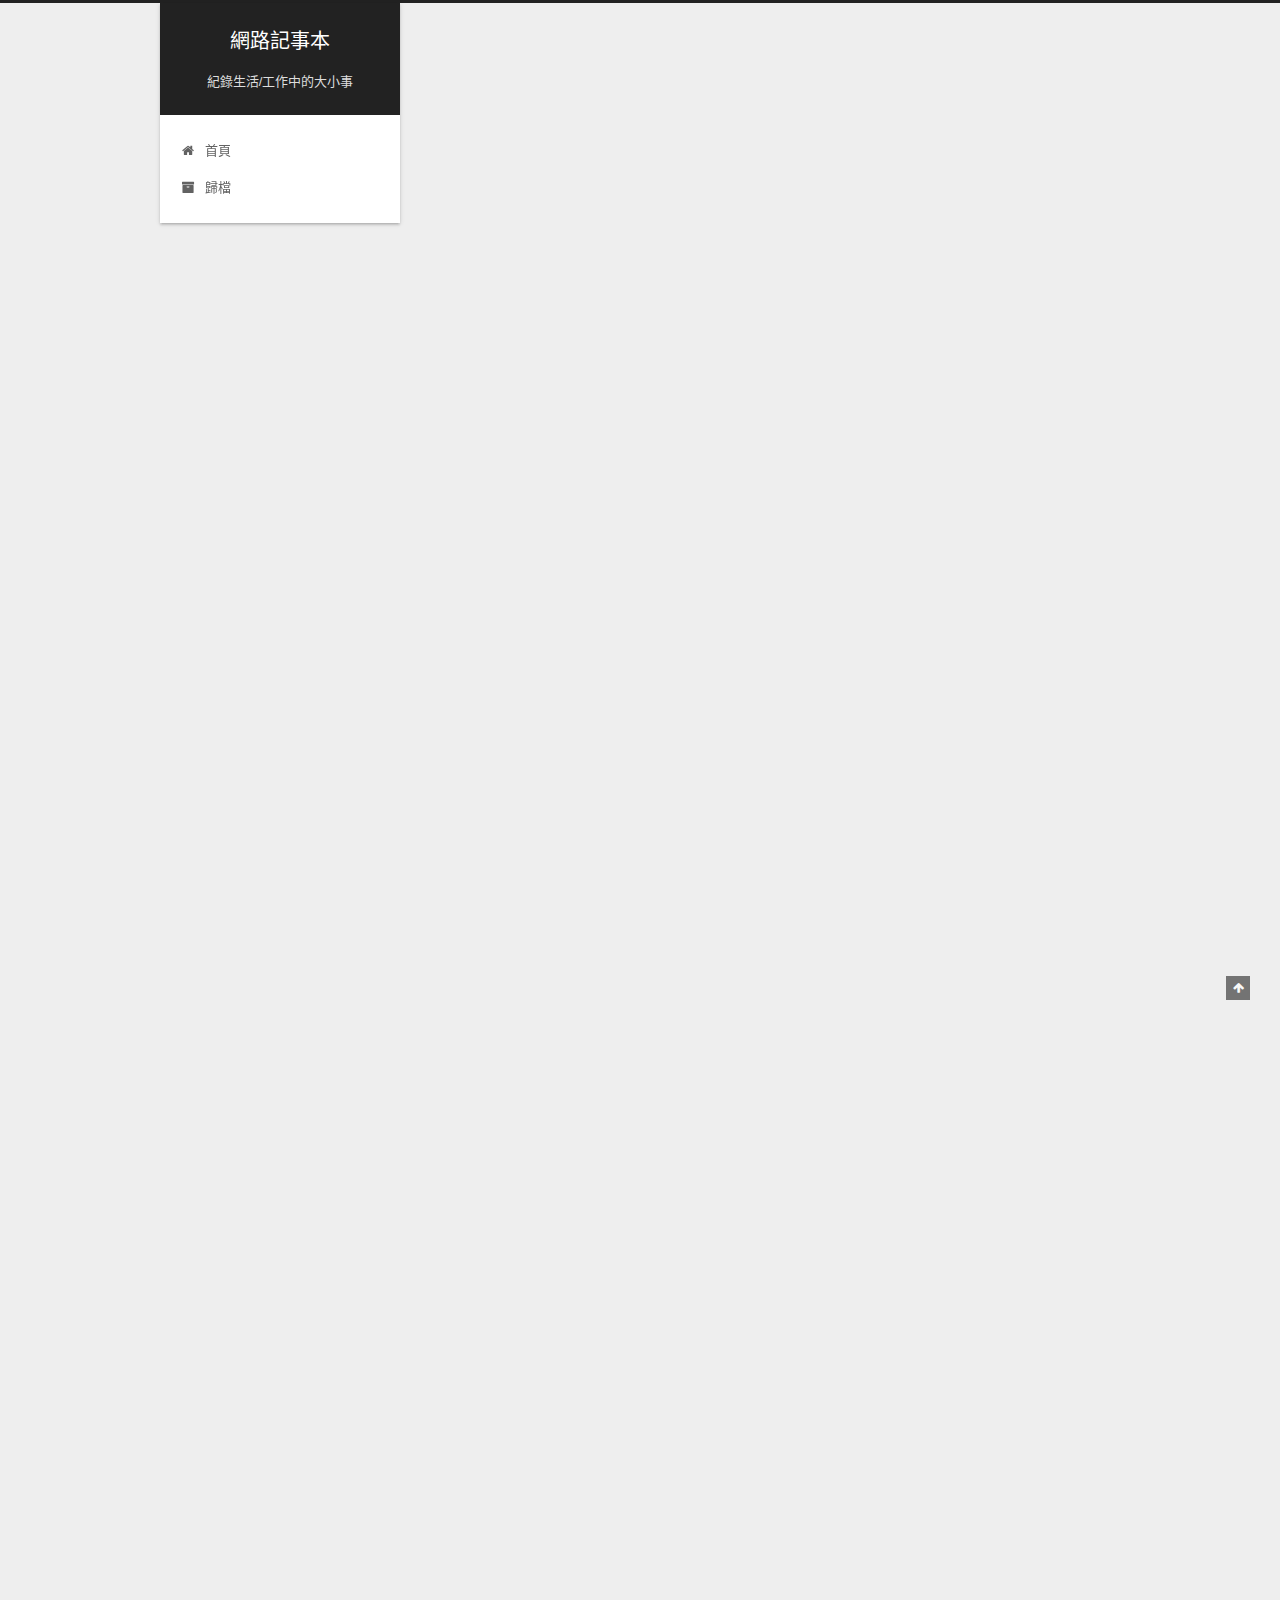
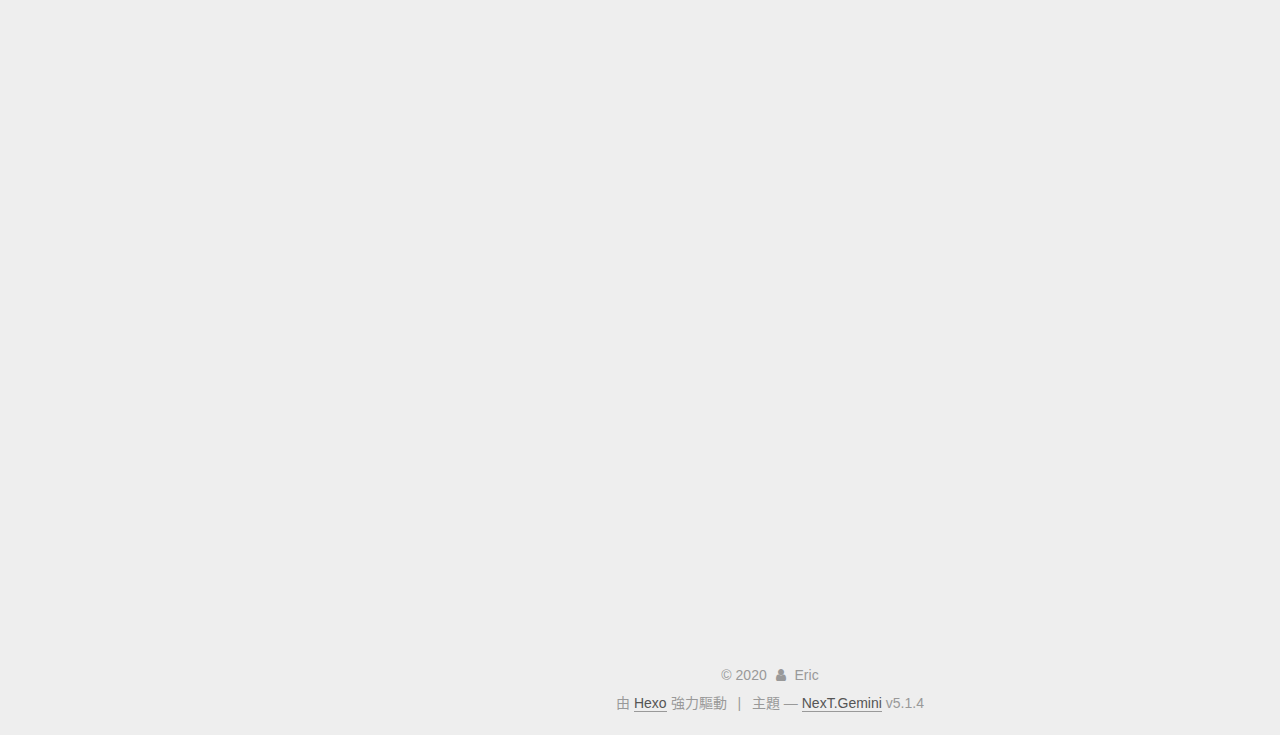
<file: index.html>
<!DOCTYPE html>



  


<html class="theme-next gemini use-motion" lang="zh-tw">
<head>
  <meta charset="UTF-8"/>
<meta http-equiv="X-UA-Compatible" content="IE=edge" />
<meta name="viewport" content="width=device-width, initial-scale=1, maximum-scale=1"/>
<meta name="theme-color" content="#222">









<meta http-equiv="Cache-Control" content="no-transform" />
<meta http-equiv="Cache-Control" content="no-siteapp" />
















  
  
  <link href="/lib/fancybox/source/jquery.fancybox.css?v=2.1.5" rel="stylesheet" type="text/css" />







<link href="/lib/font-awesome/css/font-awesome.min.css?v=4.6.2" rel="stylesheet" type="text/css" />

<link href="/css/main.css?v=5.1.4" rel="stylesheet" type="text/css" />


  <link rel="apple-touch-icon" sizes="180x180" href="/images/apple-touch-icon-next.png?v=5.1.4">


  <link rel="icon" type="image/png" sizes="32x32" href="/images/favicon-32x32-next.png?v=5.1.4">


  <link rel="icon" type="image/png" sizes="16x16" href="/images/favicon-16x16-next.png?v=5.1.4">


  <link rel="mask-icon" href="/images/logo.svg?v=5.1.4" color="#222">





  <meta name="keywords" content="Hexo, NexT" />










<meta property="og:type" content="website">
<meta property="og:title" content="網路記事本">
<meta property="og:url" content="http://github.com/eric99chen/eric99chen.github.io/index.html">
<meta property="og:site_name" content="網路記事本">
<meta property="og:locale" content="zh-tw">
<meta name="twitter:card" content="summary">
<meta name="twitter:title" content="網路記事本">



<script type="text/javascript" id="hexo.configurations">
  var NexT = window.NexT || {};
  var CONFIG = {
    root: '/',
    scheme: 'Gemini',
    version: '5.1.4',
    sidebar: {"position":"left","display":"post","offset":12,"b2t":false,"scrollpercent":false,"onmobile":false},
    fancybox: true,
    tabs: true,
    motion: {"enable":true,"async":false,"transition":{"post_block":"fadeIn","post_header":"slideDownIn","post_body":"slideDownIn","coll_header":"slideLeftIn","sidebar":"slideUpIn"}},
    duoshuo: {
      userId: '0',
      author: '博主'
    },
    algolia: {
      applicationID: '',
      apiKey: '',
      indexName: '',
      hits: {"per_page":10},
      labels: {"input_placeholder":"Search for Posts","hits_empty":"We didn't find any results for the search: ${query}","hits_stats":"${hits} results found in ${time} ms"}
    }
  };
</script>



  <link rel="canonical" href="http://github.com/eric99chen/eric99chen.github.io/"/>





  <title>網路記事本</title>
  








</head>

<body itemscope itemtype="http://schema.org/WebPage" lang="zh-tw">

  
  
    
  

  <div class="container sidebar-position-left 
  page-home">
    <div class="headband"></div>

    <header id="header" class="header" itemscope itemtype="http://schema.org/WPHeader">
      <div class="header-inner"><div class="site-brand-wrapper">
  <div class="site-meta ">
    

    <div class="custom-logo-site-title">
      <a href="/"  class="brand" rel="start">
        <span class="logo-line-before"><i></i></span>
        <span class="site-title">網路記事本</span>
        <span class="logo-line-after"><i></i></span>
      </a>
    </div>
      
        <p class="site-subtitle">紀錄生活/工作中的大小事</p>
      
  </div>

  <div class="site-nav-toggle">
    <button>
      <span class="btn-bar"></span>
      <span class="btn-bar"></span>
      <span class="btn-bar"></span>
    </button>
  </div>
</div>

<nav class="site-nav">
  

  
    <ul id="menu" class="menu">
      
        
        <li class="menu-item menu-item-home">
          <a href="/" rel="section">
            
              <i class="menu-item-icon fa fa-fw fa-home"></i> <br />
            
            首頁
          </a>
        </li>
      
        
        <li class="menu-item menu-item-archives">
          <a href="/archives/" rel="section">
            
              <i class="menu-item-icon fa fa-fw fa-archive"></i> <br />
            
            歸檔
          </a>
        </li>
      

      
    </ul>
  

  
</nav>



 </div>
    </header>

    <main id="main" class="main">
      <div class="main-inner">
        <div class="content-wrap">
          <div id="content" class="content">
            
  <section id="posts" class="posts-expand">
    
      

  

  
  
  

  <article class="post post-type-normal" itemscope itemtype="http://schema.org/Article">
  
  
  
  <div class="post-block">
    <link itemprop="mainEntityOfPage" href="http://github.com/eric99chen/eric99chen.github.io/2018/06/17/test/">

    <span hidden itemprop="author" itemscope itemtype="http://schema.org/Person">
      <meta itemprop="name" content="Eric">
      <meta itemprop="description" content="">
      <meta itemprop="image" content="/images/avatar.gif">
    </span>

    <span hidden itemprop="publisher" itemscope itemtype="http://schema.org/Organization">
      <meta itemprop="name" content="網路記事本">
    </span>

    
      <header class="post-header">

        
        
          <h1 class="post-title" itemprop="name headline">
                
                <a class="post-title-link" href="/2018/06/17/test/" itemprop="url">測試markdown語法</a></h1>
        

        <div class="post-meta">
          <span class="post-time">
            
              <span class="post-meta-item-icon">
                <i class="fa fa-calendar-o"></i>
              </span>
              
                <span class="post-meta-item-text">發表於</span>
              
              <time title="創建於" itemprop="dateCreated datePublished" datetime="2018-06-17T23:10:54+08:00">
                2018-06-17
              </time>
            

            

            
          </span>

          

          
            
          

          
          

          

          

          

        </div>
      </header>
    

    
    
    
    <div class="post-body" itemprop="articleBody">

      
      

      
        
          <h1 id="這是第一層"><a href="#這是第一層" class="headerlink" title="這是第一層"></a>這是第一層</h1><h2 id="這是第二層"><a href="#這是第二層" class="headerlink" title="這是第二層"></a>這是第二層</h2><h3 id="這是第三層"><a href="#這是第三層" class="headerlink" title="這是第三層"></a>這是第三層</h3><h4 id="這是第四層"><a href="#這是第四層" class="headerlink" title="這是第四層"></a>這是第四層</h4><h5 id="這是第五層"><a href="#這是第五層" class="headerlink" title="這是第五層"></a>這是第五層</h5><h6 id="這是第六層"><a href="#這是第六層" class="headerlink" title="這是第六層"></a>這是第六層</h6><p><code>test test test</code></p>
<font face="黑體">我是黑體字</font><br><font face="微軟雅黑">我是微軟雅黑</font><br><font face="STCAIYUN">我是華文彩雲</font><br><code>&lt;font color=#0099ff size=12 face=&quot;黑體&quot;&gt;黑體&lt;/font&gt;</code><br><font color="#00ffff" size="3">null</font><br><font color="gray" size="5">gray</font>

<table><tr><td bgcolor="PowderBlue">这里的背景色是：PowderBlue，  十六进制颜色值： #B0E0E6，rgb(176, 224, 230)</td></tr></table>
          <!--noindex-->
          <div class="post-button text-center">
            <a class="btn" href="/2018/06/17/test/#more" rel="contents">
              閱讀全文 &raquo;
            </a>
          </div>
          <!--/noindex-->
        
      
    </div>
    
    
    

    

    

    

    <footer class="post-footer">
      

      

      

      
      
        <div class="post-eof"></div>
      
    </footer>
  </div>
  
  
  
  </article>


    
      

  

  
  
  

  <article class="post post-type-normal" itemscope itemtype="http://schema.org/Article">
  
  
  
  <div class="post-block">
    <link itemprop="mainEntityOfPage" href="http://github.com/eric99chen/eric99chen.github.io/2018/06/12/hello-world/">

    <span hidden itemprop="author" itemscope itemtype="http://schema.org/Person">
      <meta itemprop="name" content="Eric">
      <meta itemprop="description" content="">
      <meta itemprop="image" content="/images/avatar.gif">
    </span>

    <span hidden itemprop="publisher" itemscope itemtype="http://schema.org/Organization">
      <meta itemprop="name" content="網路記事本">
    </span>

    
      <header class="post-header">

        
        
          <h1 class="post-title" itemprop="name headline">
                
                <a class="post-title-link" href="/2018/06/12/hello-world/" itemprop="url">Hello World</a></h1>
        

        <div class="post-meta">
          <span class="post-time">
            
              <span class="post-meta-item-icon">
                <i class="fa fa-calendar-o"></i>
              </span>
              
                <span class="post-meta-item-text">發表於</span>
              
              <time title="創建於" itemprop="dateCreated datePublished" datetime="2018-06-12T21:22:34+08:00">
                2018-06-12
              </time>
            

            

            
          </span>

          

          
            
          

          
          

          

          

          

        </div>
      </header>
    

    
    
    
    <div class="post-body" itemprop="articleBody">

      
      

      
        
          
            <p>Welcome to <a href="https://hexo.io/" target="_blank" rel="noopener">Hexo</a>! This is your very first post. Check <a href="https://hexo.io/docs/" target="_blank" rel="noopener">documentation</a> for more info. If you get any problems when using Hexo, you can find the answer in <a href="https://hexo.io/docs/troubleshooting.html" target="_blank" rel="noopener">troubleshooting</a> or you can ask me on <a href="https://github.com/hexojs/hexo/issues">GitHub</a>.</p>
<h2 id="Quick-Start"><a href="#Quick-Start" class="headerlink" title="Quick Start"></a>Quick Start</h2><h3 id="Create-a-new-post"><a href="#Create-a-new-post" class="headerlink" title="Create a new post"></a>Create a new post</h3><figure class="highlight bash"><table><tr><td class="gutter"><pre><span class="line">1</span><br></pre></td><td class="code"><pre><span class="line">$ hexo new <span class="string">"My New Post"</span></span><br></pre></td></tr></table></figure>
<p>More info: <a href="https://hexo.io/docs/writing.html" target="_blank" rel="noopener">Writing</a></p>
<h3 id="Run-server"><a href="#Run-server" class="headerlink" title="Run server"></a>Run server</h3><figure class="highlight bash"><table><tr><td class="gutter"><pre><span class="line">1</span><br></pre></td><td class="code"><pre><span class="line">$ hexo server</span><br></pre></td></tr></table></figure>
<p>More info: <a href="https://hexo.io/docs/server.html" target="_blank" rel="noopener">Server</a></p>
<h3 id="Generate-static-files"><a href="#Generate-static-files" class="headerlink" title="Generate static files"></a>Generate static files</h3><figure class="highlight bash"><table><tr><td class="gutter"><pre><span class="line">1</span><br></pre></td><td class="code"><pre><span class="line">$ hexo generate</span><br></pre></td></tr></table></figure>
<p>More info: <a href="https://hexo.io/docs/generating.html" target="_blank" rel="noopener">Generating</a></p>
<h3 id="Deploy-to-remote-sites"><a href="#Deploy-to-remote-sites" class="headerlink" title="Deploy to remote sites"></a>Deploy to remote sites</h3><figure class="highlight bash"><table><tr><td class="gutter"><pre><span class="line">1</span><br></pre></td><td class="code"><pre><span class="line">$ hexo deploy</span><br></pre></td></tr></table></figure>
<p>More info: <a href="https://hexo.io/docs/deployment.html" target="_blank" rel="noopener">Deployment</a></p>
<h2 id="參考"><a href="#參考" class="headerlink" title="參考"></a>參考</h2><h3 id="參考的網站"><a href="#參考的網站" class="headerlink" title="參考的網站"></a>參考的網站</h3><p><a href="https://formulahendry.github.io/2016/12/04/hexo-ci/" target="_blank" rel="noopener">Hexo的版本控制与持续集成</a><br><a href="http://crazymilk.github.io/2015/12/28/GitHub-Pages-Hexo搭建博客/" target="_blank" rel="noopener">GitHub Pages + Hexo搭建博客</a><br><a href="https://oawan.me/" target="_blank" rel="noopener">新樂街口的三角窗</a><br><a href="https://gitbook.tw/" target="_blank" rel="noopener">為你自己學 Git</a><br><a href="https://markdown.tw/" target="_blank" rel="noopener">Markdown語法說明</a></p>

          
        
      
    </div>
    
    
    

    

    

    

    <footer class="post-footer">
      

      

      

      
      
        <div class="post-eof"></div>
      
    </footer>
  </div>
  
  
  
  </article>


    
  </section>

  


          </div>
          


          

        </div>
        
          
  
  <div class="sidebar-toggle">
    <div class="sidebar-toggle-line-wrap">
      <span class="sidebar-toggle-line sidebar-toggle-line-first"></span>
      <span class="sidebar-toggle-line sidebar-toggle-line-middle"></span>
      <span class="sidebar-toggle-line sidebar-toggle-line-last"></span>
    </div>
  </div>

  <aside id="sidebar" class="sidebar">
    
    <div class="sidebar-inner">

      

      

      <section class="site-overview-wrap sidebar-panel sidebar-panel-active">
        <div class="site-overview">
          <div class="site-author motion-element" itemprop="author" itemscope itemtype="http://schema.org/Person">
            
              <p class="site-author-name" itemprop="name">Eric</p>
              <p class="site-description motion-element" itemprop="description"></p>
          </div>

          <nav class="site-state motion-element">

            
              <div class="site-state-item site-state-posts">
              
                <a href="/archives/">
              
                  <span class="site-state-item-count">2</span>
                  <span class="site-state-item-name">文章</span>
                </a>
              </div>
            

            

            

          </nav>

          

          

          
          

          
          

          

        </div>
      </section>

      

      

    </div>
  </aside>


        
      </div>
    </main>

    <footer id="footer" class="footer">
      <div class="footer-inner">
        <div class="copyright">&copy; <span itemprop="copyrightYear">2020</span>
  <span class="with-love">
    <i class="fa fa-user"></i>
  </span>
  <span class="author" itemprop="copyrightHolder">Eric</span>

  
</div>


  <div class="powered-by">由 <a class="theme-link" target="_blank" href="https://hexo.io">Hexo</a> 強力驅動</div>



  <span class="post-meta-divider">|</span>



  <div class="theme-info">主題 &mdash; <a class="theme-link" target="_blank" href="https://github.com/iissnan/hexo-theme-next">NexT.Gemini</a> v5.1.4</div>




        







        
      </div>
    </footer>

    
      <div class="back-to-top">
        <i class="fa fa-arrow-up"></i>
        
      </div>
    

    

  </div>

  

<script type="text/javascript">
  if (Object.prototype.toString.call(window.Promise) !== '[object Function]') {
    window.Promise = null;
  }
</script>









  












  
  
    <script type="text/javascript" src="/lib/jquery/index.js?v=2.1.3"></script>
  

  
  
    <script type="text/javascript" src="/lib/fastclick/lib/fastclick.min.js?v=1.0.6"></script>
  

  
  
    <script type="text/javascript" src="/lib/jquery_lazyload/jquery.lazyload.js?v=1.9.7"></script>
  

  
  
    <script type="text/javascript" src="/lib/velocity/velocity.min.js?v=1.2.1"></script>
  

  
  
    <script type="text/javascript" src="/lib/velocity/velocity.ui.min.js?v=1.2.1"></script>
  

  
  
    <script type="text/javascript" src="/lib/fancybox/source/jquery.fancybox.pack.js?v=2.1.5"></script>
  


  


  <script type="text/javascript" src="/js/src/utils.js?v=5.1.4"></script>

  <script type="text/javascript" src="/js/src/motion.js?v=5.1.4"></script>



  
  


  <script type="text/javascript" src="/js/src/affix.js?v=5.1.4"></script>

  <script type="text/javascript" src="/js/src/schemes/pisces.js?v=5.1.4"></script>



  

  


  <script type="text/javascript" src="/js/src/bootstrap.js?v=5.1.4"></script>



  


  




	





  





  












  





  

  

  

  
  

  

  

  

</body>
</html>
</file>
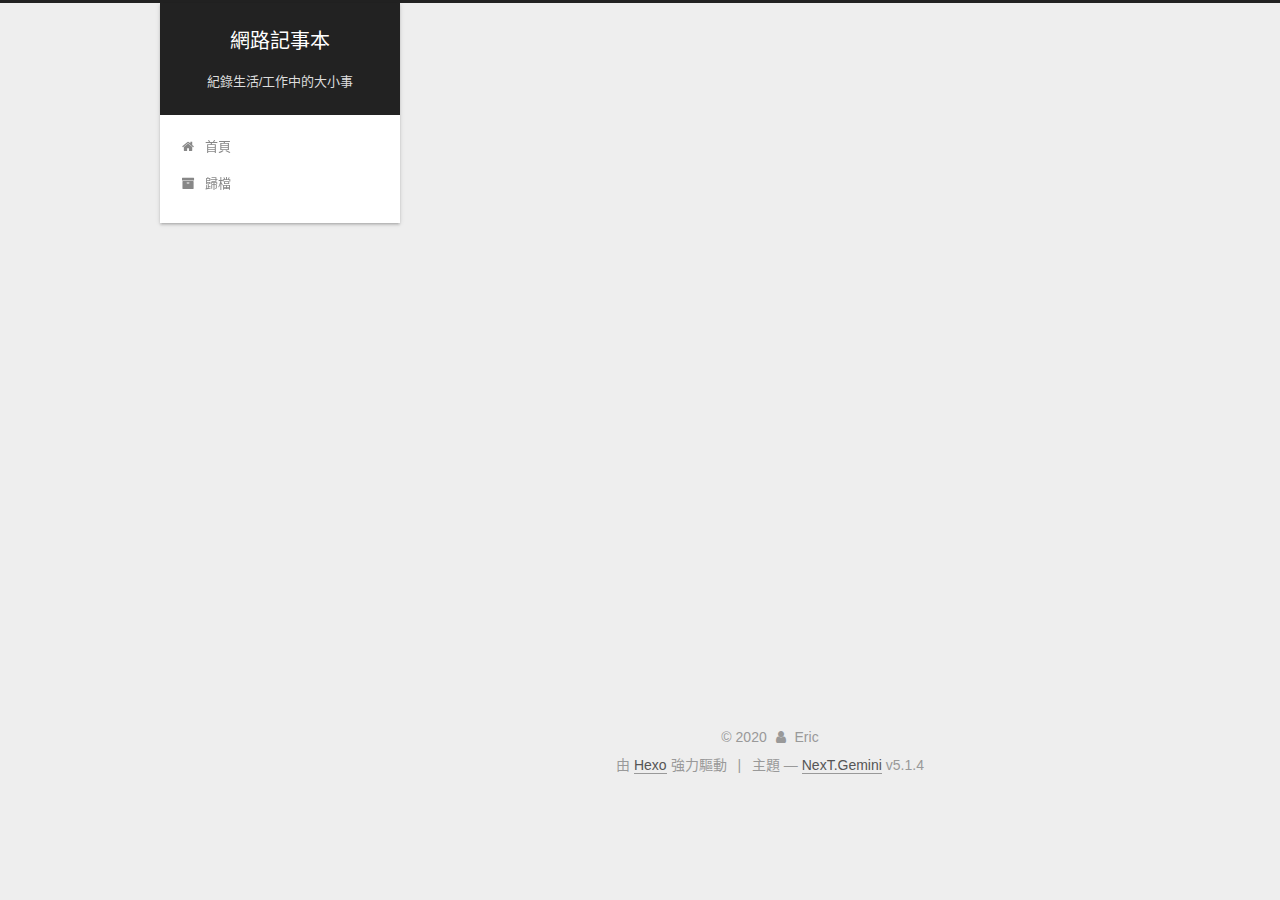
<file: archives/index.html>
<!DOCTYPE html>



  


<html class="theme-next gemini use-motion" lang="zh-tw">
<head>
  <meta charset="UTF-8"/>
<meta http-equiv="X-UA-Compatible" content="IE=edge" />
<meta name="viewport" content="width=device-width, initial-scale=1, maximum-scale=1"/>
<meta name="theme-color" content="#222">









<meta http-equiv="Cache-Control" content="no-transform" />
<meta http-equiv="Cache-Control" content="no-siteapp" />
















  
  
  <link href="/lib/fancybox/source/jquery.fancybox.css?v=2.1.5" rel="stylesheet" type="text/css" />







<link href="/lib/font-awesome/css/font-awesome.min.css?v=4.6.2" rel="stylesheet" type="text/css" />

<link href="/css/main.css?v=5.1.4" rel="stylesheet" type="text/css" />


  <link rel="apple-touch-icon" sizes="180x180" href="/images/apple-touch-icon-next.png?v=5.1.4">


  <link rel="icon" type="image/png" sizes="32x32" href="/images/favicon-32x32-next.png?v=5.1.4">


  <link rel="icon" type="image/png" sizes="16x16" href="/images/favicon-16x16-next.png?v=5.1.4">


  <link rel="mask-icon" href="/images/logo.svg?v=5.1.4" color="#222">





  <meta name="keywords" content="Hexo, NexT" />










<meta property="og:type" content="website">
<meta property="og:title" content="網路記事本">
<meta property="og:url" content="http://github.com/eric99chen/eric99chen.github.io/archives/index.html">
<meta property="og:site_name" content="網路記事本">
<meta property="og:locale" content="zh-tw">
<meta name="twitter:card" content="summary">
<meta name="twitter:title" content="網路記事本">



<script type="text/javascript" id="hexo.configurations">
  var NexT = window.NexT || {};
  var CONFIG = {
    root: '/',
    scheme: 'Gemini',
    version: '5.1.4',
    sidebar: {"position":"left","display":"post","offset":12,"b2t":false,"scrollpercent":false,"onmobile":false},
    fancybox: true,
    tabs: true,
    motion: {"enable":true,"async":false,"transition":{"post_block":"fadeIn","post_header":"slideDownIn","post_body":"slideDownIn","coll_header":"slideLeftIn","sidebar":"slideUpIn"}},
    duoshuo: {
      userId: '0',
      author: '博主'
    },
    algolia: {
      applicationID: '',
      apiKey: '',
      indexName: '',
      hits: {"per_page":10},
      labels: {"input_placeholder":"Search for Posts","hits_empty":"We didn't find any results for the search: ${query}","hits_stats":"${hits} results found in ${time} ms"}
    }
  };
</script>



  <link rel="canonical" href="http://github.com/eric99chen/eric99chen.github.io/archives/"/>





  <title>歸檔 | 網路記事本</title>
  








</head>

<body itemscope itemtype="http://schema.org/WebPage" lang="zh-tw">

  
  
    
  

  <div class="container sidebar-position-left page-archive">
    <div class="headband"></div>

    <header id="header" class="header" itemscope itemtype="http://schema.org/WPHeader">
      <div class="header-inner"><div class="site-brand-wrapper">
  <div class="site-meta ">
    

    <div class="custom-logo-site-title">
      <a href="/"  class="brand" rel="start">
        <span class="logo-line-before"><i></i></span>
        <span class="site-title">網路記事本</span>
        <span class="logo-line-after"><i></i></span>
      </a>
    </div>
      
        <p class="site-subtitle">紀錄生活/工作中的大小事</p>
      
  </div>

  <div class="site-nav-toggle">
    <button>
      <span class="btn-bar"></span>
      <span class="btn-bar"></span>
      <span class="btn-bar"></span>
    </button>
  </div>
</div>

<nav class="site-nav">
  

  
    <ul id="menu" class="menu">
      
        
        <li class="menu-item menu-item-home">
          <a href="/" rel="section">
            
              <i class="menu-item-icon fa fa-fw fa-home"></i> <br />
            
            首頁
          </a>
        </li>
      
        
        <li class="menu-item menu-item-archives">
          <a href="/archives/" rel="section">
            
              <i class="menu-item-icon fa fa-fw fa-archive"></i> <br />
            
            歸檔
          </a>
        </li>
      

      
    </ul>
  

  
</nav>



 </div>
    </header>

    <main id="main" class="main">
      <div class="main-inner">
        <div class="content-wrap">
          <div id="content" class="content">
            

  
  
  
  <div class="post-block archive">
    <div id="posts" class="posts-collapse">
      <span class="archive-move-on"></span>

      <span class="archive-page-counter">
        
        
        
          
        
        嗯..! 目前共計 2 篇文章。 繼續努力。
      </span>

      

        
        
        

        
          
          <div class="collection-title">
            <h1 class="archive-year" id="archive-year-2018">2018</h1>
          </div>
        
        

        

  <article class="post post-type-normal" itemscope itemtype="http://schema.org/Article">
    <header class="post-header">

      <h2 class="post-title">
        
            <a class="post-title-link" href="/2018/06/17/test/" itemprop="url">
              
                <span itemprop="name">測試markdown語法</span>
              
            </a>
        
      </h2>

      <div class="post-meta">
        <time class="post-time" itemprop="dateCreated"
              datetime="2018-06-17T23:10:54+08:00"
              content="2018-06-17" >
          06-17
        </time>
      </div>

    </header>
  </article>



      

        
        
        

        
        

        

  <article class="post post-type-normal" itemscope itemtype="http://schema.org/Article">
    <header class="post-header">

      <h2 class="post-title">
        
            <a class="post-title-link" href="/2018/06/12/hello-world/" itemprop="url">
              
                <span itemprop="name">Hello World</span>
              
            </a>
        
      </h2>

      <div class="post-meta">
        <time class="post-time" itemprop="dateCreated"
              datetime="2018-06-12T21:22:34+08:00"
              content="2018-06-12" >
          06-12
        </time>
      </div>

    </header>
  </article>



      

    </div>
  </div>
  
  
  

  



          </div>
          


          

        </div>
        
          
  
  <div class="sidebar-toggle">
    <div class="sidebar-toggle-line-wrap">
      <span class="sidebar-toggle-line sidebar-toggle-line-first"></span>
      <span class="sidebar-toggle-line sidebar-toggle-line-middle"></span>
      <span class="sidebar-toggle-line sidebar-toggle-line-last"></span>
    </div>
  </div>

  <aside id="sidebar" class="sidebar">
    
    <div class="sidebar-inner">

      

      

      <section class="site-overview-wrap sidebar-panel sidebar-panel-active">
        <div class="site-overview">
          <div class="site-author motion-element" itemprop="author" itemscope itemtype="http://schema.org/Person">
            
              <p class="site-author-name" itemprop="name">Eric</p>
              <p class="site-description motion-element" itemprop="description"></p>
          </div>

          <nav class="site-state motion-element">

            
              <div class="site-state-item site-state-posts">
              
                <a href="/archives/">
              
                  <span class="site-state-item-count">2</span>
                  <span class="site-state-item-name">文章</span>
                </a>
              </div>
            

            

            

          </nav>

          

          

          
          

          
          

          

        </div>
      </section>

      

      

    </div>
  </aside>


        
      </div>
    </main>

    <footer id="footer" class="footer">
      <div class="footer-inner">
        <div class="copyright">&copy; <span itemprop="copyrightYear">2020</span>
  <span class="with-love">
    <i class="fa fa-user"></i>
  </span>
  <span class="author" itemprop="copyrightHolder">Eric</span>

  
</div>


  <div class="powered-by">由 <a class="theme-link" target="_blank" href="https://hexo.io">Hexo</a> 強力驅動</div>



  <span class="post-meta-divider">|</span>



  <div class="theme-info">主題 &mdash; <a class="theme-link" target="_blank" href="https://github.com/iissnan/hexo-theme-next">NexT.Gemini</a> v5.1.4</div>




        







        
      </div>
    </footer>

    
      <div class="back-to-top">
        <i class="fa fa-arrow-up"></i>
        
      </div>
    

    

  </div>

  

<script type="text/javascript">
  if (Object.prototype.toString.call(window.Promise) !== '[object Function]') {
    window.Promise = null;
  }
</script>









  












  
  
    <script type="text/javascript" src="/lib/jquery/index.js?v=2.1.3"></script>
  

  
  
    <script type="text/javascript" src="/lib/fastclick/lib/fastclick.min.js?v=1.0.6"></script>
  

  
  
    <script type="text/javascript" src="/lib/jquery_lazyload/jquery.lazyload.js?v=1.9.7"></script>
  

  
  
    <script type="text/javascript" src="/lib/velocity/velocity.min.js?v=1.2.1"></script>
  

  
  
    <script type="text/javascript" src="/lib/velocity/velocity.ui.min.js?v=1.2.1"></script>
  

  
  
    <script type="text/javascript" src="/lib/fancybox/source/jquery.fancybox.pack.js?v=2.1.5"></script>
  


  


  <script type="text/javascript" src="/js/src/utils.js?v=5.1.4"></script>

  <script type="text/javascript" src="/js/src/motion.js?v=5.1.4"></script>



  
  


  <script type="text/javascript" src="/js/src/affix.js?v=5.1.4"></script>

  <script type="text/javascript" src="/js/src/schemes/pisces.js?v=5.1.4"></script>



  

  


  <script type="text/javascript" src="/js/src/bootstrap.js?v=5.1.4"></script>



  


  




	





  





  












  





  

  

  

  
  

  

  

  

</body>
</html>
</file>
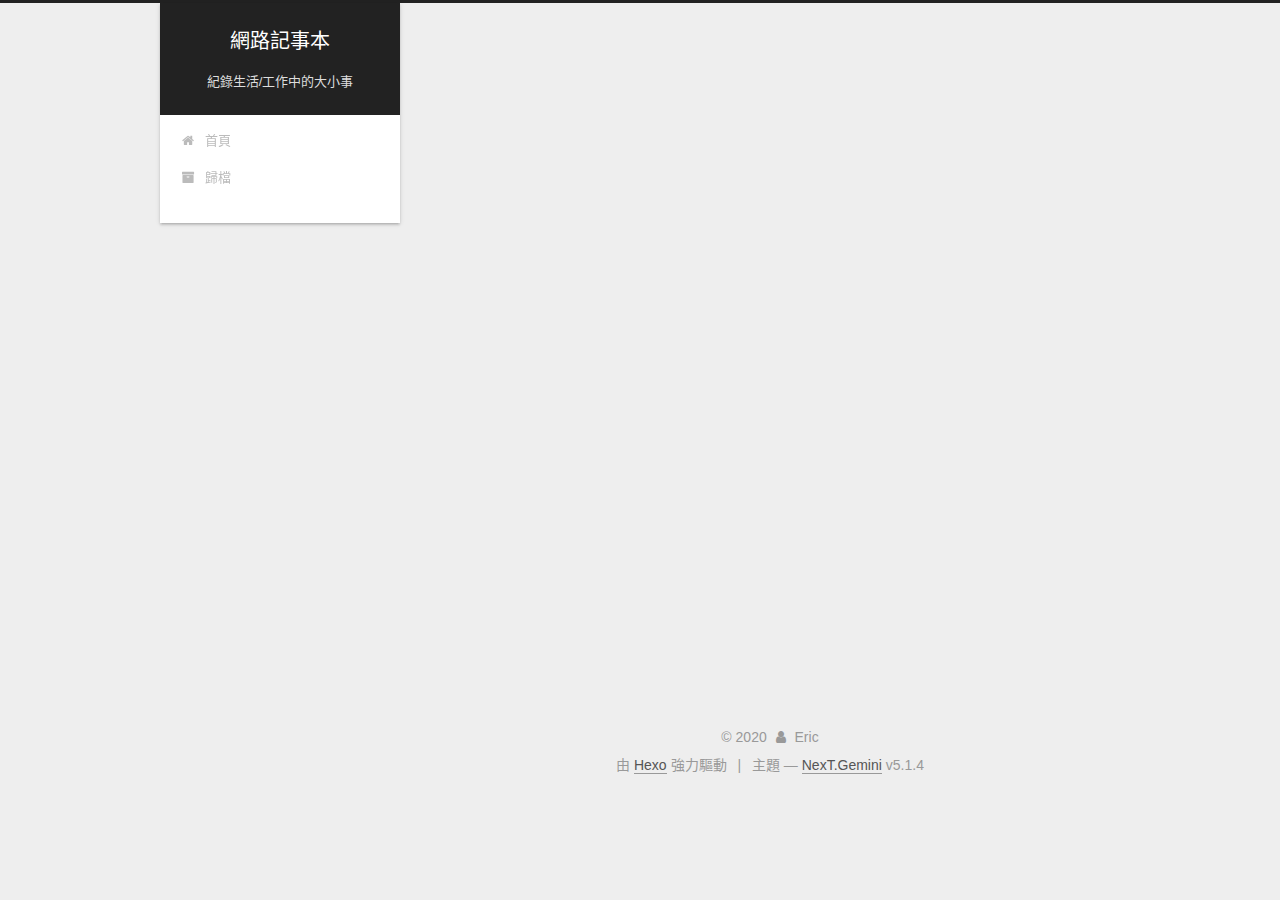
<file: archives/2018/index.html>
<!DOCTYPE html>



  


<html class="theme-next gemini use-motion" lang="zh-tw">
<head>
  <meta charset="UTF-8"/>
<meta http-equiv="X-UA-Compatible" content="IE=edge" />
<meta name="viewport" content="width=device-width, initial-scale=1, maximum-scale=1"/>
<meta name="theme-color" content="#222">









<meta http-equiv="Cache-Control" content="no-transform" />
<meta http-equiv="Cache-Control" content="no-siteapp" />
















  
  
  <link href="/lib/fancybox/source/jquery.fancybox.css?v=2.1.5" rel="stylesheet" type="text/css" />







<link href="/lib/font-awesome/css/font-awesome.min.css?v=4.6.2" rel="stylesheet" type="text/css" />

<link href="/css/main.css?v=5.1.4" rel="stylesheet" type="text/css" />


  <link rel="apple-touch-icon" sizes="180x180" href="/images/apple-touch-icon-next.png?v=5.1.4">


  <link rel="icon" type="image/png" sizes="32x32" href="/images/favicon-32x32-next.png?v=5.1.4">


  <link rel="icon" type="image/png" sizes="16x16" href="/images/favicon-16x16-next.png?v=5.1.4">


  <link rel="mask-icon" href="/images/logo.svg?v=5.1.4" color="#222">





  <meta name="keywords" content="Hexo, NexT" />










<meta property="og:type" content="website">
<meta property="og:title" content="網路記事本">
<meta property="og:url" content="http://github.com/eric99chen/eric99chen.github.io/archives/2018/index.html">
<meta property="og:site_name" content="網路記事本">
<meta property="og:locale" content="zh-tw">
<meta name="twitter:card" content="summary">
<meta name="twitter:title" content="網路記事本">



<script type="text/javascript" id="hexo.configurations">
  var NexT = window.NexT || {};
  var CONFIG = {
    root: '/',
    scheme: 'Gemini',
    version: '5.1.4',
    sidebar: {"position":"left","display":"post","offset":12,"b2t":false,"scrollpercent":false,"onmobile":false},
    fancybox: true,
    tabs: true,
    motion: {"enable":true,"async":false,"transition":{"post_block":"fadeIn","post_header":"slideDownIn","post_body":"slideDownIn","coll_header":"slideLeftIn","sidebar":"slideUpIn"}},
    duoshuo: {
      userId: '0',
      author: '博主'
    },
    algolia: {
      applicationID: '',
      apiKey: '',
      indexName: '',
      hits: {"per_page":10},
      labels: {"input_placeholder":"Search for Posts","hits_empty":"We didn't find any results for the search: ${query}","hits_stats":"${hits} results found in ${time} ms"}
    }
  };
</script>



  <link rel="canonical" href="http://github.com/eric99chen/eric99chen.github.io/archives/2018/"/>





  <title>歸檔 | 網路記事本</title>
  








</head>

<body itemscope itemtype="http://schema.org/WebPage" lang="zh-tw">

  
  
    
  

  <div class="container sidebar-position-left page-archive">
    <div class="headband"></div>

    <header id="header" class="header" itemscope itemtype="http://schema.org/WPHeader">
      <div class="header-inner"><div class="site-brand-wrapper">
  <div class="site-meta ">
    

    <div class="custom-logo-site-title">
      <a href="/"  class="brand" rel="start">
        <span class="logo-line-before"><i></i></span>
        <span class="site-title">網路記事本</span>
        <span class="logo-line-after"><i></i></span>
      </a>
    </div>
      
        <p class="site-subtitle">紀錄生活/工作中的大小事</p>
      
  </div>

  <div class="site-nav-toggle">
    <button>
      <span class="btn-bar"></span>
      <span class="btn-bar"></span>
      <span class="btn-bar"></span>
    </button>
  </div>
</div>

<nav class="site-nav">
  

  
    <ul id="menu" class="menu">
      
        
        <li class="menu-item menu-item-home">
          <a href="/" rel="section">
            
              <i class="menu-item-icon fa fa-fw fa-home"></i> <br />
            
            首頁
          </a>
        </li>
      
        
        <li class="menu-item menu-item-archives">
          <a href="/archives/" rel="section">
            
              <i class="menu-item-icon fa fa-fw fa-archive"></i> <br />
            
            歸檔
          </a>
        </li>
      

      
    </ul>
  

  
</nav>



 </div>
    </header>

    <main id="main" class="main">
      <div class="main-inner">
        <div class="content-wrap">
          <div id="content" class="content">
            

  
  
  
  <div class="post-block archive">
    <div id="posts" class="posts-collapse">
      <span class="archive-move-on"></span>

      <span class="archive-page-counter">
        
        
        
          
        
        嗯..! 目前共計 2 篇文章。 繼續努力。
      </span>

      

        
        
        

        
          
          <div class="collection-title">
            <h1 class="archive-year" id="archive-year-2018">2018</h1>
          </div>
        
        

        

  <article class="post post-type-normal" itemscope itemtype="http://schema.org/Article">
    <header class="post-header">

      <h2 class="post-title">
        
            <a class="post-title-link" href="/2018/06/17/test/" itemprop="url">
              
                <span itemprop="name">測試markdown語法</span>
              
            </a>
        
      </h2>

      <div class="post-meta">
        <time class="post-time" itemprop="dateCreated"
              datetime="2018-06-17T23:10:54+08:00"
              content="2018-06-17" >
          06-17
        </time>
      </div>

    </header>
  </article>



      

        
        
        

        
        

        

  <article class="post post-type-normal" itemscope itemtype="http://schema.org/Article">
    <header class="post-header">

      <h2 class="post-title">
        
            <a class="post-title-link" href="/2018/06/12/hello-world/" itemprop="url">
              
                <span itemprop="name">Hello World</span>
              
            </a>
        
      </h2>

      <div class="post-meta">
        <time class="post-time" itemprop="dateCreated"
              datetime="2018-06-12T21:22:34+08:00"
              content="2018-06-12" >
          06-12
        </time>
      </div>

    </header>
  </article>



      

    </div>
  </div>
  
  
  

  



          </div>
          


          

        </div>
        
          
  
  <div class="sidebar-toggle">
    <div class="sidebar-toggle-line-wrap">
      <span class="sidebar-toggle-line sidebar-toggle-line-first"></span>
      <span class="sidebar-toggle-line sidebar-toggle-line-middle"></span>
      <span class="sidebar-toggle-line sidebar-toggle-line-last"></span>
    </div>
  </div>

  <aside id="sidebar" class="sidebar">
    
    <div class="sidebar-inner">

      

      

      <section class="site-overview-wrap sidebar-panel sidebar-panel-active">
        <div class="site-overview">
          <div class="site-author motion-element" itemprop="author" itemscope itemtype="http://schema.org/Person">
            
              <p class="site-author-name" itemprop="name">Eric</p>
              <p class="site-description motion-element" itemprop="description"></p>
          </div>

          <nav class="site-state motion-element">

            
              <div class="site-state-item site-state-posts">
              
                <a href="/archives/">
              
                  <span class="site-state-item-count">2</span>
                  <span class="site-state-item-name">文章</span>
                </a>
              </div>
            

            

            

          </nav>

          

          

          
          

          
          

          

        </div>
      </section>

      

      

    </div>
  </aside>


        
      </div>
    </main>

    <footer id="footer" class="footer">
      <div class="footer-inner">
        <div class="copyright">&copy; <span itemprop="copyrightYear">2020</span>
  <span class="with-love">
    <i class="fa fa-user"></i>
  </span>
  <span class="author" itemprop="copyrightHolder">Eric</span>

  
</div>


  <div class="powered-by">由 <a class="theme-link" target="_blank" href="https://hexo.io">Hexo</a> 強力驅動</div>



  <span class="post-meta-divider">|</span>



  <div class="theme-info">主題 &mdash; <a class="theme-link" target="_blank" href="https://github.com/iissnan/hexo-theme-next">NexT.Gemini</a> v5.1.4</div>




        







        
      </div>
    </footer>

    
      <div class="back-to-top">
        <i class="fa fa-arrow-up"></i>
        
      </div>
    

    

  </div>

  

<script type="text/javascript">
  if (Object.prototype.toString.call(window.Promise) !== '[object Function]') {
    window.Promise = null;
  }
</script>









  












  
  
    <script type="text/javascript" src="/lib/jquery/index.js?v=2.1.3"></script>
  

  
  
    <script type="text/javascript" src="/lib/fastclick/lib/fastclick.min.js?v=1.0.6"></script>
  

  
  
    <script type="text/javascript" src="/lib/jquery_lazyload/jquery.lazyload.js?v=1.9.7"></script>
  

  
  
    <script type="text/javascript" src="/lib/velocity/velocity.min.js?v=1.2.1"></script>
  

  
  
    <script type="text/javascript" src="/lib/velocity/velocity.ui.min.js?v=1.2.1"></script>
  

  
  
    <script type="text/javascript" src="/lib/fancybox/source/jquery.fancybox.pack.js?v=2.1.5"></script>
  


  


  <script type="text/javascript" src="/js/src/utils.js?v=5.1.4"></script>

  <script type="text/javascript" src="/js/src/motion.js?v=5.1.4"></script>



  
  


  <script type="text/javascript" src="/js/src/affix.js?v=5.1.4"></script>

  <script type="text/javascript" src="/js/src/schemes/pisces.js?v=5.1.4"></script>



  

  


  <script type="text/javascript" src="/js/src/bootstrap.js?v=5.1.4"></script>



  


  




	





  





  












  





  

  

  

  
  

  

  

  

</body>
</html>
</file>
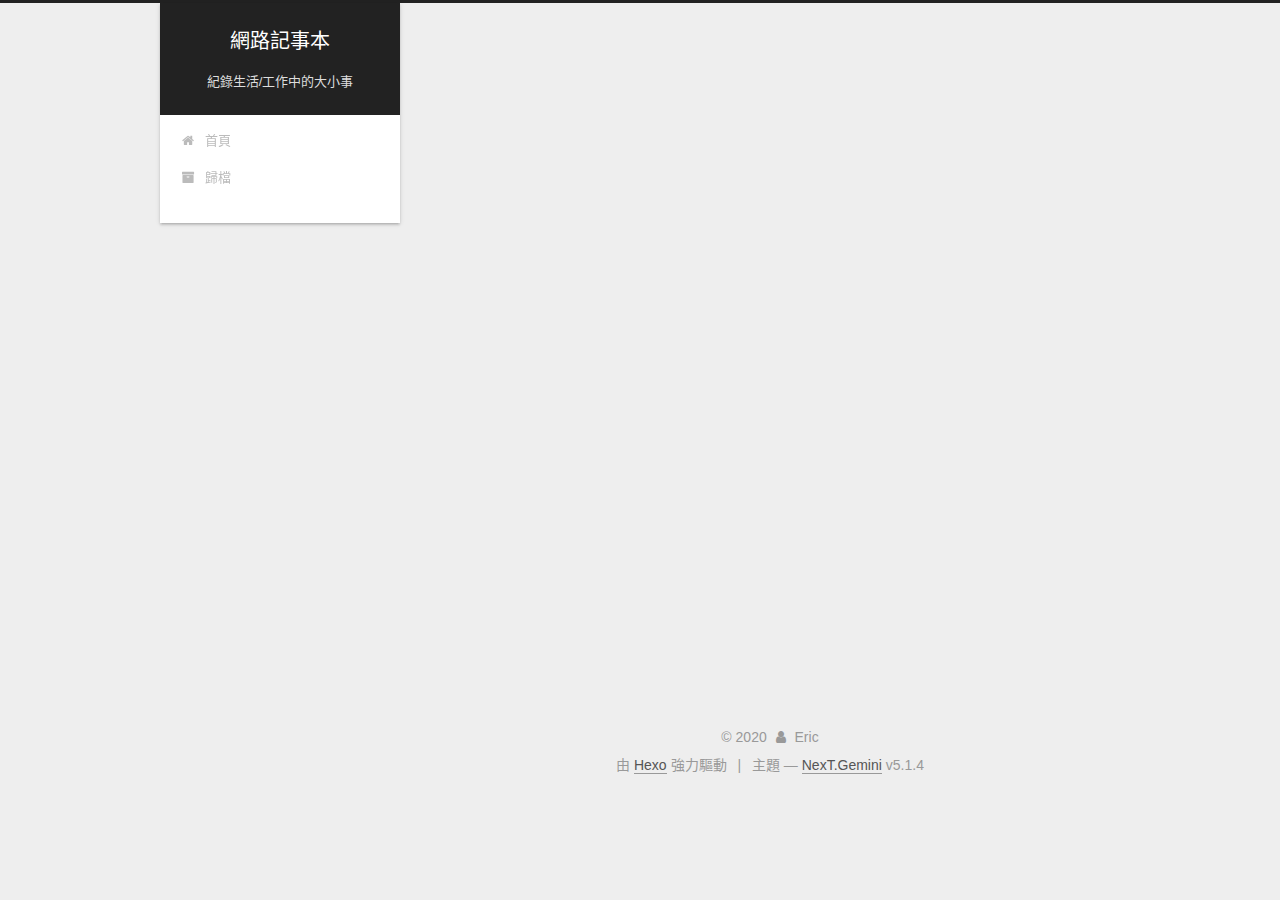
<file: archives/2018/06/index.html>
<!DOCTYPE html>



  


<html class="theme-next gemini use-motion" lang="zh-tw">
<head>
  <meta charset="UTF-8"/>
<meta http-equiv="X-UA-Compatible" content="IE=edge" />
<meta name="viewport" content="width=device-width, initial-scale=1, maximum-scale=1"/>
<meta name="theme-color" content="#222">









<meta http-equiv="Cache-Control" content="no-transform" />
<meta http-equiv="Cache-Control" content="no-siteapp" />
















  
  
  <link href="/lib/fancybox/source/jquery.fancybox.css?v=2.1.5" rel="stylesheet" type="text/css" />







<link href="/lib/font-awesome/css/font-awesome.min.css?v=4.6.2" rel="stylesheet" type="text/css" />

<link href="/css/main.css?v=5.1.4" rel="stylesheet" type="text/css" />


  <link rel="apple-touch-icon" sizes="180x180" href="/images/apple-touch-icon-next.png?v=5.1.4">


  <link rel="icon" type="image/png" sizes="32x32" href="/images/favicon-32x32-next.png?v=5.1.4">


  <link rel="icon" type="image/png" sizes="16x16" href="/images/favicon-16x16-next.png?v=5.1.4">


  <link rel="mask-icon" href="/images/logo.svg?v=5.1.4" color="#222">





  <meta name="keywords" content="Hexo, NexT" />










<meta property="og:type" content="website">
<meta property="og:title" content="網路記事本">
<meta property="og:url" content="http://github.com/eric99chen/eric99chen.github.io/archives/2018/06/index.html">
<meta property="og:site_name" content="網路記事本">
<meta property="og:locale" content="zh-tw">
<meta name="twitter:card" content="summary">
<meta name="twitter:title" content="網路記事本">



<script type="text/javascript" id="hexo.configurations">
  var NexT = window.NexT || {};
  var CONFIG = {
    root: '/',
    scheme: 'Gemini',
    version: '5.1.4',
    sidebar: {"position":"left","display":"post","offset":12,"b2t":false,"scrollpercent":false,"onmobile":false},
    fancybox: true,
    tabs: true,
    motion: {"enable":true,"async":false,"transition":{"post_block":"fadeIn","post_header":"slideDownIn","post_body":"slideDownIn","coll_header":"slideLeftIn","sidebar":"slideUpIn"}},
    duoshuo: {
      userId: '0',
      author: '博主'
    },
    algolia: {
      applicationID: '',
      apiKey: '',
      indexName: '',
      hits: {"per_page":10},
      labels: {"input_placeholder":"Search for Posts","hits_empty":"We didn't find any results for the search: ${query}","hits_stats":"${hits} results found in ${time} ms"}
    }
  };
</script>



  <link rel="canonical" href="http://github.com/eric99chen/eric99chen.github.io/archives/2018/06/"/>





  <title>歸檔 | 網路記事本</title>
  








</head>

<body itemscope itemtype="http://schema.org/WebPage" lang="zh-tw">

  
  
    
  

  <div class="container sidebar-position-left page-archive">
    <div class="headband"></div>

    <header id="header" class="header" itemscope itemtype="http://schema.org/WPHeader">
      <div class="header-inner"><div class="site-brand-wrapper">
  <div class="site-meta ">
    

    <div class="custom-logo-site-title">
      <a href="/"  class="brand" rel="start">
        <span class="logo-line-before"><i></i></span>
        <span class="site-title">網路記事本</span>
        <span class="logo-line-after"><i></i></span>
      </a>
    </div>
      
        <p class="site-subtitle">紀錄生活/工作中的大小事</p>
      
  </div>

  <div class="site-nav-toggle">
    <button>
      <span class="btn-bar"></span>
      <span class="btn-bar"></span>
      <span class="btn-bar"></span>
    </button>
  </div>
</div>

<nav class="site-nav">
  

  
    <ul id="menu" class="menu">
      
        
        <li class="menu-item menu-item-home">
          <a href="/" rel="section">
            
              <i class="menu-item-icon fa fa-fw fa-home"></i> <br />
            
            首頁
          </a>
        </li>
      
        
        <li class="menu-item menu-item-archives">
          <a href="/archives/" rel="section">
            
              <i class="menu-item-icon fa fa-fw fa-archive"></i> <br />
            
            歸檔
          </a>
        </li>
      

      
    </ul>
  

  
</nav>



 </div>
    </header>

    <main id="main" class="main">
      <div class="main-inner">
        <div class="content-wrap">
          <div id="content" class="content">
            

  
  
  
  <div class="post-block archive">
    <div id="posts" class="posts-collapse">
      <span class="archive-move-on"></span>

      <span class="archive-page-counter">
        
        
        
          
        
        嗯..! 目前共計 2 篇文章。 繼續努力。
      </span>

      

        
        
        

        
          
          <div class="collection-title">
            <h1 class="archive-year" id="archive-year-2018">2018</h1>
          </div>
        
        

        

  <article class="post post-type-normal" itemscope itemtype="http://schema.org/Article">
    <header class="post-header">

      <h2 class="post-title">
        
            <a class="post-title-link" href="/2018/06/17/test/" itemprop="url">
              
                <span itemprop="name">測試markdown語法</span>
              
            </a>
        
      </h2>

      <div class="post-meta">
        <time class="post-time" itemprop="dateCreated"
              datetime="2018-06-17T23:10:54+08:00"
              content="2018-06-17" >
          06-17
        </time>
      </div>

    </header>
  </article>



      

        
        
        

        
        

        

  <article class="post post-type-normal" itemscope itemtype="http://schema.org/Article">
    <header class="post-header">

      <h2 class="post-title">
        
            <a class="post-title-link" href="/2018/06/12/hello-world/" itemprop="url">
              
                <span itemprop="name">Hello World</span>
              
            </a>
        
      </h2>

      <div class="post-meta">
        <time class="post-time" itemprop="dateCreated"
              datetime="2018-06-12T21:22:34+08:00"
              content="2018-06-12" >
          06-12
        </time>
      </div>

    </header>
  </article>



      

    </div>
  </div>
  
  
  

  



          </div>
          


          

        </div>
        
          
  
  <div class="sidebar-toggle">
    <div class="sidebar-toggle-line-wrap">
      <span class="sidebar-toggle-line sidebar-toggle-line-first"></span>
      <span class="sidebar-toggle-line sidebar-toggle-line-middle"></span>
      <span class="sidebar-toggle-line sidebar-toggle-line-last"></span>
    </div>
  </div>

  <aside id="sidebar" class="sidebar">
    
    <div class="sidebar-inner">

      

      

      <section class="site-overview-wrap sidebar-panel sidebar-panel-active">
        <div class="site-overview">
          <div class="site-author motion-element" itemprop="author" itemscope itemtype="http://schema.org/Person">
            
              <p class="site-author-name" itemprop="name">Eric</p>
              <p class="site-description motion-element" itemprop="description"></p>
          </div>

          <nav class="site-state motion-element">

            
              <div class="site-state-item site-state-posts">
              
                <a href="/archives/">
              
                  <span class="site-state-item-count">2</span>
                  <span class="site-state-item-name">文章</span>
                </a>
              </div>
            

            

            

          </nav>

          

          

          
          

          
          

          

        </div>
      </section>

      

      

    </div>
  </aside>


        
      </div>
    </main>

    <footer id="footer" class="footer">
      <div class="footer-inner">
        <div class="copyright">&copy; <span itemprop="copyrightYear">2020</span>
  <span class="with-love">
    <i class="fa fa-user"></i>
  </span>
  <span class="author" itemprop="copyrightHolder">Eric</span>

  
</div>


  <div class="powered-by">由 <a class="theme-link" target="_blank" href="https://hexo.io">Hexo</a> 強力驅動</div>



  <span class="post-meta-divider">|</span>



  <div class="theme-info">主題 &mdash; <a class="theme-link" target="_blank" href="https://github.com/iissnan/hexo-theme-next">NexT.Gemini</a> v5.1.4</div>




        







        
      </div>
    </footer>

    
      <div class="back-to-top">
        <i class="fa fa-arrow-up"></i>
        
      </div>
    

    

  </div>

  

<script type="text/javascript">
  if (Object.prototype.toString.call(window.Promise) !== '[object Function]') {
    window.Promise = null;
  }
</script>









  












  
  
    <script type="text/javascript" src="/lib/jquery/index.js?v=2.1.3"></script>
  

  
  
    <script type="text/javascript" src="/lib/fastclick/lib/fastclick.min.js?v=1.0.6"></script>
  

  
  
    <script type="text/javascript" src="/lib/jquery_lazyload/jquery.lazyload.js?v=1.9.7"></script>
  

  
  
    <script type="text/javascript" src="/lib/velocity/velocity.min.js?v=1.2.1"></script>
  

  
  
    <script type="text/javascript" src="/lib/velocity/velocity.ui.min.js?v=1.2.1"></script>
  

  
  
    <script type="text/javascript" src="/lib/fancybox/source/jquery.fancybox.pack.js?v=2.1.5"></script>
  


  


  <script type="text/javascript" src="/js/src/utils.js?v=5.1.4"></script>

  <script type="text/javascript" src="/js/src/motion.js?v=5.1.4"></script>



  
  


  <script type="text/javascript" src="/js/src/affix.js?v=5.1.4"></script>

  <script type="text/javascript" src="/js/src/schemes/pisces.js?v=5.1.4"></script>



  

  


  <script type="text/javascript" src="/js/src/bootstrap.js?v=5.1.4"></script>



  


  




	





  





  












  





  

  

  

  
  

  

  

  

</body>
</html>
</file>
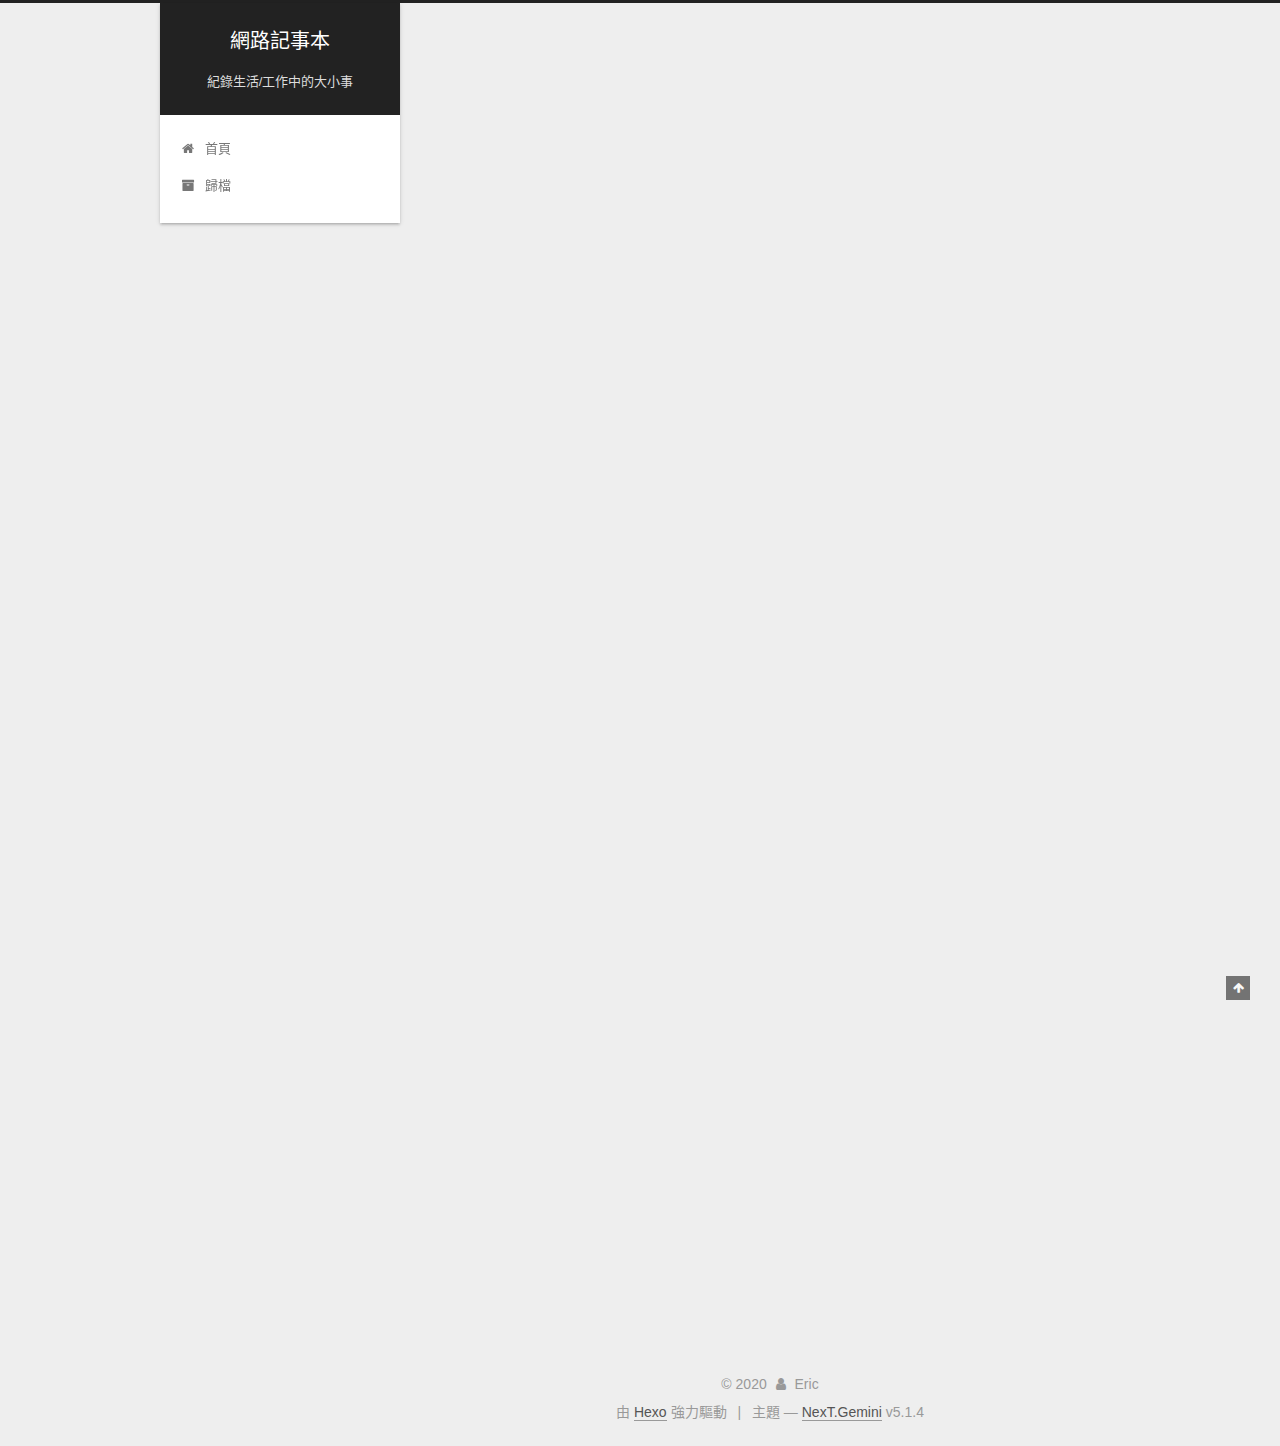
<file: 2018/06/12/hello-world/index.html>
<!DOCTYPE html>



  


<html class="theme-next gemini use-motion" lang="zh-tw">
<head>
  <meta charset="UTF-8"/>
<meta http-equiv="X-UA-Compatible" content="IE=edge" />
<meta name="viewport" content="width=device-width, initial-scale=1, maximum-scale=1"/>
<meta name="theme-color" content="#222">









<meta http-equiv="Cache-Control" content="no-transform" />
<meta http-equiv="Cache-Control" content="no-siteapp" />
















  
  
  <link href="/lib/fancybox/source/jquery.fancybox.css?v=2.1.5" rel="stylesheet" type="text/css" />







<link href="/lib/font-awesome/css/font-awesome.min.css?v=4.6.2" rel="stylesheet" type="text/css" />

<link href="/css/main.css?v=5.1.4" rel="stylesheet" type="text/css" />


  <link rel="apple-touch-icon" sizes="180x180" href="/images/apple-touch-icon-next.png?v=5.1.4">


  <link rel="icon" type="image/png" sizes="32x32" href="/images/favicon-32x32-next.png?v=5.1.4">


  <link rel="icon" type="image/png" sizes="16x16" href="/images/favicon-16x16-next.png?v=5.1.4">


  <link rel="mask-icon" href="/images/logo.svg?v=5.1.4" color="#222">





  <meta name="keywords" content="Hexo, NexT" />










<meta name="description" content="Welcome to Hexo! This is your very first post. Check documentation for more info. If you get any problems when using Hexo, you can find the answer in troubleshooting or you can ask me on GitHub. Quick">
<meta property="og:type" content="article">
<meta property="og:title" content="Hello World">
<meta property="og:url" content="http://github.com/eric99chen/eric99chen.github.io/2018/06/12/hello-world/index.html">
<meta property="og:site_name" content="網路記事本">
<meta property="og:description" content="Welcome to Hexo! This is your very first post. Check documentation for more info. If you get any problems when using Hexo, you can find the answer in troubleshooting or you can ask me on GitHub. Quick">
<meta property="og:locale" content="zh-tw">
<meta property="og:updated_time" content="2018-06-18T13:45:32.000Z">
<meta name="twitter:card" content="summary">
<meta name="twitter:title" content="Hello World">
<meta name="twitter:description" content="Welcome to Hexo! This is your very first post. Check documentation for more info. If you get any problems when using Hexo, you can find the answer in troubleshooting or you can ask me on GitHub. Quick">



<script type="text/javascript" id="hexo.configurations">
  var NexT = window.NexT || {};
  var CONFIG = {
    root: '/',
    scheme: 'Gemini',
    version: '5.1.4',
    sidebar: {"position":"left","display":"post","offset":12,"b2t":false,"scrollpercent":false,"onmobile":false},
    fancybox: true,
    tabs: true,
    motion: {"enable":true,"async":false,"transition":{"post_block":"fadeIn","post_header":"slideDownIn","post_body":"slideDownIn","coll_header":"slideLeftIn","sidebar":"slideUpIn"}},
    duoshuo: {
      userId: '0',
      author: '博主'
    },
    algolia: {
      applicationID: '',
      apiKey: '',
      indexName: '',
      hits: {"per_page":10},
      labels: {"input_placeholder":"Search for Posts","hits_empty":"We didn't find any results for the search: ${query}","hits_stats":"${hits} results found in ${time} ms"}
    }
  };
</script>



  <link rel="canonical" href="http://github.com/eric99chen/eric99chen.github.io/2018/06/12/hello-world/"/>





  <title>Hello World | 網路記事本</title>
  








</head>

<body itemscope itemtype="http://schema.org/WebPage" lang="zh-tw">

  
  
    
  

  <div class="container sidebar-position-left page-post-detail">
    <div class="headband"></div>

    <header id="header" class="header" itemscope itemtype="http://schema.org/WPHeader">
      <div class="header-inner"><div class="site-brand-wrapper">
  <div class="site-meta ">
    

    <div class="custom-logo-site-title">
      <a href="/"  class="brand" rel="start">
        <span class="logo-line-before"><i></i></span>
        <span class="site-title">網路記事本</span>
        <span class="logo-line-after"><i></i></span>
      </a>
    </div>
      
        <p class="site-subtitle">紀錄生活/工作中的大小事</p>
      
  </div>

  <div class="site-nav-toggle">
    <button>
      <span class="btn-bar"></span>
      <span class="btn-bar"></span>
      <span class="btn-bar"></span>
    </button>
  </div>
</div>

<nav class="site-nav">
  

  
    <ul id="menu" class="menu">
      
        
        <li class="menu-item menu-item-home">
          <a href="/" rel="section">
            
              <i class="menu-item-icon fa fa-fw fa-home"></i> <br />
            
            首頁
          </a>
        </li>
      
        
        <li class="menu-item menu-item-archives">
          <a href="/archives/" rel="section">
            
              <i class="menu-item-icon fa fa-fw fa-archive"></i> <br />
            
            歸檔
          </a>
        </li>
      

      
    </ul>
  

  
</nav>



 </div>
    </header>

    <main id="main" class="main">
      <div class="main-inner">
        <div class="content-wrap">
          <div id="content" class="content">
            

  <div id="posts" class="posts-expand">
    

  

  
  
  

  <article class="post post-type-normal" itemscope itemtype="http://schema.org/Article">
  
  
  
  <div class="post-block">
    <link itemprop="mainEntityOfPage" href="http://github.com/eric99chen/eric99chen.github.io/2018/06/12/hello-world/">

    <span hidden itemprop="author" itemscope itemtype="http://schema.org/Person">
      <meta itemprop="name" content="Eric">
      <meta itemprop="description" content="">
      <meta itemprop="image" content="/images/avatar.gif">
    </span>

    <span hidden itemprop="publisher" itemscope itemtype="http://schema.org/Organization">
      <meta itemprop="name" content="網路記事本">
    </span>

    
      <header class="post-header">

        
        
          <h1 class="post-title" itemprop="name headline">Hello World</h1>
        

        <div class="post-meta">
          <span class="post-time">
            
              <span class="post-meta-item-icon">
                <i class="fa fa-calendar-o"></i>
              </span>
              
                <span class="post-meta-item-text">發表於</span>
              
              <time title="創建於" itemprop="dateCreated datePublished" datetime="2018-06-12T21:22:34+08:00">
                2018-06-12
              </time>
            

            

            
          </span>

          

          
            
          

          
          

          

          

          

        </div>
      </header>
    

    
    
    
    <div class="post-body" itemprop="articleBody">

      
      

      
        <p>Welcome to <a href="https://hexo.io/" target="_blank" rel="noopener">Hexo</a>! This is your very first post. Check <a href="https://hexo.io/docs/" target="_blank" rel="noopener">documentation</a> for more info. If you get any problems when using Hexo, you can find the answer in <a href="https://hexo.io/docs/troubleshooting.html" target="_blank" rel="noopener">troubleshooting</a> or you can ask me on <a href="https://github.com/hexojs/hexo/issues">GitHub</a>.</p>
<h2 id="Quick-Start"><a href="#Quick-Start" class="headerlink" title="Quick Start"></a>Quick Start</h2><h3 id="Create-a-new-post"><a href="#Create-a-new-post" class="headerlink" title="Create a new post"></a>Create a new post</h3><figure class="highlight bash"><table><tr><td class="gutter"><pre><span class="line">1</span><br></pre></td><td class="code"><pre><span class="line">$ hexo new <span class="string">"My New Post"</span></span><br></pre></td></tr></table></figure>
<p>More info: <a href="https://hexo.io/docs/writing.html" target="_blank" rel="noopener">Writing</a></p>
<h3 id="Run-server"><a href="#Run-server" class="headerlink" title="Run server"></a>Run server</h3><figure class="highlight bash"><table><tr><td class="gutter"><pre><span class="line">1</span><br></pre></td><td class="code"><pre><span class="line">$ hexo server</span><br></pre></td></tr></table></figure>
<p>More info: <a href="https://hexo.io/docs/server.html" target="_blank" rel="noopener">Server</a></p>
<h3 id="Generate-static-files"><a href="#Generate-static-files" class="headerlink" title="Generate static files"></a>Generate static files</h3><figure class="highlight bash"><table><tr><td class="gutter"><pre><span class="line">1</span><br></pre></td><td class="code"><pre><span class="line">$ hexo generate</span><br></pre></td></tr></table></figure>
<p>More info: <a href="https://hexo.io/docs/generating.html" target="_blank" rel="noopener">Generating</a></p>
<h3 id="Deploy-to-remote-sites"><a href="#Deploy-to-remote-sites" class="headerlink" title="Deploy to remote sites"></a>Deploy to remote sites</h3><figure class="highlight bash"><table><tr><td class="gutter"><pre><span class="line">1</span><br></pre></td><td class="code"><pre><span class="line">$ hexo deploy</span><br></pre></td></tr></table></figure>
<p>More info: <a href="https://hexo.io/docs/deployment.html" target="_blank" rel="noopener">Deployment</a></p>
<h2 id="參考"><a href="#參考" class="headerlink" title="參考"></a>參考</h2><h3 id="參考的網站"><a href="#參考的網站" class="headerlink" title="參考的網站"></a>參考的網站</h3><p><a href="https://formulahendry.github.io/2016/12/04/hexo-ci/" target="_blank" rel="noopener">Hexo的版本控制与持续集成</a><br><a href="http://crazymilk.github.io/2015/12/28/GitHub-Pages-Hexo搭建博客/" target="_blank" rel="noopener">GitHub Pages + Hexo搭建博客</a><br><a href="https://oawan.me/" target="_blank" rel="noopener">新樂街口的三角窗</a><br><a href="https://gitbook.tw/" target="_blank" rel="noopener">為你自己學 Git</a><br><a href="https://markdown.tw/" target="_blank" rel="noopener">Markdown語法說明</a></p>

      
    </div>
    
    
    

    

    

    

    <footer class="post-footer">
      

      
      
      

      
        <div class="post-nav">
          <div class="post-nav-next post-nav-item">
            
          </div>

          <span class="post-nav-divider"></span>

          <div class="post-nav-prev post-nav-item">
            
              <a href="/2018/06/17/test/" rel="prev" title="測試markdown語法">
                測試markdown語法 <i class="fa fa-chevron-right"></i>
              </a>
            
          </div>
        </div>
      

      
      
    </footer>
  </div>
  
  
  
  </article>



    <div class="post-spread">
      
    </div>
  </div>


          </div>
          


          

  



        </div>
        
          
  
  <div class="sidebar-toggle">
    <div class="sidebar-toggle-line-wrap">
      <span class="sidebar-toggle-line sidebar-toggle-line-first"></span>
      <span class="sidebar-toggle-line sidebar-toggle-line-middle"></span>
      <span class="sidebar-toggle-line sidebar-toggle-line-last"></span>
    </div>
  </div>

  <aside id="sidebar" class="sidebar">
    
    <div class="sidebar-inner">

      

      
        <ul class="sidebar-nav motion-element">
          <li class="sidebar-nav-toc sidebar-nav-active" data-target="post-toc-wrap">
            文章目錄
          </li>
          <li class="sidebar-nav-overview" data-target="site-overview-wrap">
            本站概覽
          </li>
        </ul>
      

      <section class="site-overview-wrap sidebar-panel">
        <div class="site-overview">
          <div class="site-author motion-element" itemprop="author" itemscope itemtype="http://schema.org/Person">
            
              <p class="site-author-name" itemprop="name">Eric</p>
              <p class="site-description motion-element" itemprop="description"></p>
          </div>

          <nav class="site-state motion-element">

            
              <div class="site-state-item site-state-posts">
              
                <a href="/archives/">
              
                  <span class="site-state-item-count">2</span>
                  <span class="site-state-item-name">文章</span>
                </a>
              </div>
            

            

            

          </nav>

          

          

          
          

          
          

          

        </div>
      </section>

      
      <!--noindex-->
        <section class="post-toc-wrap motion-element sidebar-panel sidebar-panel-active">
          <div class="post-toc">

            
              
            

            
              <div class="post-toc-content"><ol class="nav"><li class="nav-item nav-level-2"><a class="nav-link" href="#Quick-Start"><span class="nav-number">1.</span> <span class="nav-text">Quick Start</span></a><ol class="nav-child"><li class="nav-item nav-level-3"><a class="nav-link" href="#Create-a-new-post"><span class="nav-number">1.1.</span> <span class="nav-text">Create a new post</span></a></li><li class="nav-item nav-level-3"><a class="nav-link" href="#Run-server"><span class="nav-number">1.2.</span> <span class="nav-text">Run server</span></a></li><li class="nav-item nav-level-3"><a class="nav-link" href="#Generate-static-files"><span class="nav-number">1.3.</span> <span class="nav-text">Generate static files</span></a></li><li class="nav-item nav-level-3"><a class="nav-link" href="#Deploy-to-remote-sites"><span class="nav-number">1.4.</span> <span class="nav-text">Deploy to remote sites</span></a></li></ol></li><li class="nav-item nav-level-2"><a class="nav-link" href="#參考"><span class="nav-number">2.</span> <span class="nav-text">參考</span></a><ol class="nav-child"><li class="nav-item nav-level-3"><a class="nav-link" href="#參考的網站"><span class="nav-number">2.1.</span> <span class="nav-text">參考的網站</span></a></li></ol></li></ol></div>
            

          </div>
        </section>
      <!--/noindex-->
      

      

    </div>
  </aside>


        
      </div>
    </main>

    <footer id="footer" class="footer">
      <div class="footer-inner">
        <div class="copyright">&copy; <span itemprop="copyrightYear">2020</span>
  <span class="with-love">
    <i class="fa fa-user"></i>
  </span>
  <span class="author" itemprop="copyrightHolder">Eric</span>

  
</div>


  <div class="powered-by">由 <a class="theme-link" target="_blank" href="https://hexo.io">Hexo</a> 強力驅動</div>



  <span class="post-meta-divider">|</span>



  <div class="theme-info">主題 &mdash; <a class="theme-link" target="_blank" href="https://github.com/iissnan/hexo-theme-next">NexT.Gemini</a> v5.1.4</div>




        







        
      </div>
    </footer>

    
      <div class="back-to-top">
        <i class="fa fa-arrow-up"></i>
        
      </div>
    

    

  </div>

  

<script type="text/javascript">
  if (Object.prototype.toString.call(window.Promise) !== '[object Function]') {
    window.Promise = null;
  }
</script>









  












  
  
    <script type="text/javascript" src="/lib/jquery/index.js?v=2.1.3"></script>
  

  
  
    <script type="text/javascript" src="/lib/fastclick/lib/fastclick.min.js?v=1.0.6"></script>
  

  
  
    <script type="text/javascript" src="/lib/jquery_lazyload/jquery.lazyload.js?v=1.9.7"></script>
  

  
  
    <script type="text/javascript" src="/lib/velocity/velocity.min.js?v=1.2.1"></script>
  

  
  
    <script type="text/javascript" src="/lib/velocity/velocity.ui.min.js?v=1.2.1"></script>
  

  
  
    <script type="text/javascript" src="/lib/fancybox/source/jquery.fancybox.pack.js?v=2.1.5"></script>
  


  


  <script type="text/javascript" src="/js/src/utils.js?v=5.1.4"></script>

  <script type="text/javascript" src="/js/src/motion.js?v=5.1.4"></script>



  
  


  <script type="text/javascript" src="/js/src/affix.js?v=5.1.4"></script>

  <script type="text/javascript" src="/js/src/schemes/pisces.js?v=5.1.4"></script>



  
  <script type="text/javascript" src="/js/src/scrollspy.js?v=5.1.4"></script>
<script type="text/javascript" src="/js/src/post-details.js?v=5.1.4"></script>



  


  <script type="text/javascript" src="/js/src/bootstrap.js?v=5.1.4"></script>



  


  




	





  





  












  





  

  

  

  
  

  

  

  

</body>
</html>
</file>
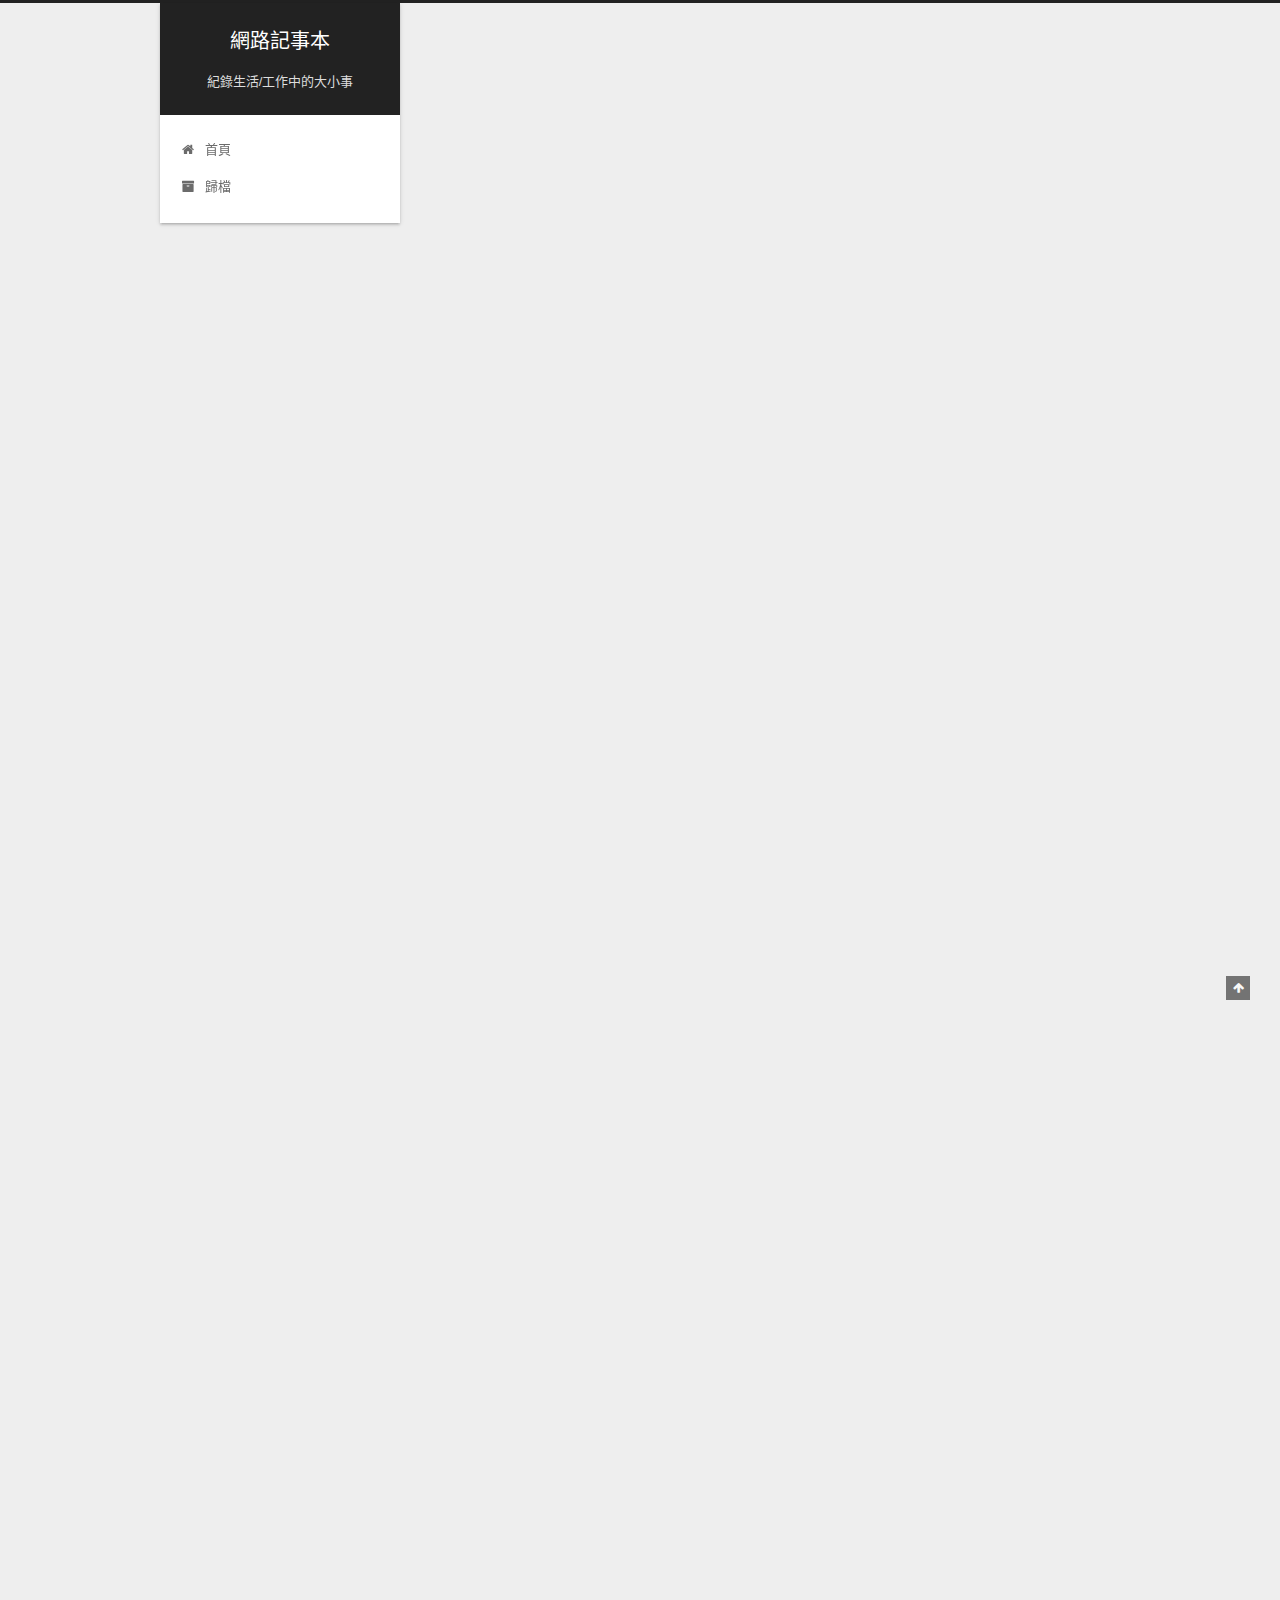
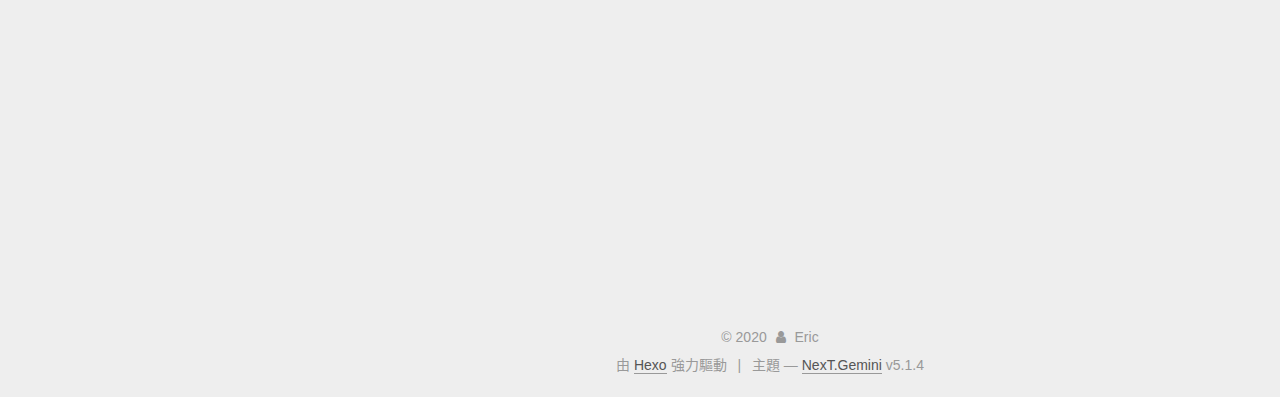
<file: 2018/06/17/test/index.html>
<!DOCTYPE html>



  


<html class="theme-next gemini use-motion" lang="zh-tw">
<head>
  <meta charset="UTF-8"/>
<meta http-equiv="X-UA-Compatible" content="IE=edge" />
<meta name="viewport" content="width=device-width, initial-scale=1, maximum-scale=1"/>
<meta name="theme-color" content="#222">









<meta http-equiv="Cache-Control" content="no-transform" />
<meta http-equiv="Cache-Control" content="no-siteapp" />
















  
  
  <link href="/lib/fancybox/source/jquery.fancybox.css?v=2.1.5" rel="stylesheet" type="text/css" />







<link href="/lib/font-awesome/css/font-awesome.min.css?v=4.6.2" rel="stylesheet" type="text/css" />

<link href="/css/main.css?v=5.1.4" rel="stylesheet" type="text/css" />


  <link rel="apple-touch-icon" sizes="180x180" href="/images/apple-touch-icon-next.png?v=5.1.4">


  <link rel="icon" type="image/png" sizes="32x32" href="/images/favicon-32x32-next.png?v=5.1.4">


  <link rel="icon" type="image/png" sizes="16x16" href="/images/favicon-16x16-next.png?v=5.1.4">


  <link rel="mask-icon" href="/images/logo.svg?v=5.1.4" color="#222">





  <meta name="keywords" content="Hexo, NexT" />










<meta name="description" content="這是第一層這是第二層這是第三層這是第四層這是第五層這是第六層test test test 我是黑體字我是微軟雅黑我是華文彩雲&amp;lt;font color=#0099ff size=12 face=&amp;quot;黑體&amp;quot;&amp;gt;黑體&amp;lt;/font&amp;gt;nullgray  这里的背景色是：PowderBlue，  十六进制颜色值： #B0E0E6，rgb(176, 224, 230)">
<meta property="og:type" content="article">
<meta property="og:title" content="測試markdown語法">
<meta property="og:url" content="http://github.com/eric99chen/eric99chen.github.io/2018/06/17/test/index.html">
<meta property="og:site_name" content="網路記事本">
<meta property="og:description" content="這是第一層這是第二層這是第三層這是第四層這是第五層這是第六層test test test 我是黑體字我是微軟雅黑我是華文彩雲&amp;lt;font color=#0099ff size=12 face=&amp;quot;黑體&amp;quot;&amp;gt;黑體&amp;lt;/font&amp;gt;nullgray  这里的背景色是：PowderBlue，  十六进制颜色值： #B0E0E6，rgb(176, 224, 230)">
<meta property="og:locale" content="zh-tw">
<meta property="og:updated_time" content="2020-04-22T22:52:06.988Z">
<meta name="twitter:card" content="summary">
<meta name="twitter:title" content="測試markdown語法">
<meta name="twitter:description" content="這是第一層這是第二層這是第三層這是第四層這是第五層這是第六層test test test 我是黑體字我是微軟雅黑我是華文彩雲&amp;lt;font color=#0099ff size=12 face=&amp;quot;黑體&amp;quot;&amp;gt;黑體&amp;lt;/font&amp;gt;nullgray  这里的背景色是：PowderBlue，  十六进制颜色值： #B0E0E6，rgb(176, 224, 230)">



<script type="text/javascript" id="hexo.configurations">
  var NexT = window.NexT || {};
  var CONFIG = {
    root: '/',
    scheme: 'Gemini',
    version: '5.1.4',
    sidebar: {"position":"left","display":"post","offset":12,"b2t":false,"scrollpercent":false,"onmobile":false},
    fancybox: true,
    tabs: true,
    motion: {"enable":true,"async":false,"transition":{"post_block":"fadeIn","post_header":"slideDownIn","post_body":"slideDownIn","coll_header":"slideLeftIn","sidebar":"slideUpIn"}},
    duoshuo: {
      userId: '0',
      author: '博主'
    },
    algolia: {
      applicationID: '',
      apiKey: '',
      indexName: '',
      hits: {"per_page":10},
      labels: {"input_placeholder":"Search for Posts","hits_empty":"We didn't find any results for the search: ${query}","hits_stats":"${hits} results found in ${time} ms"}
    }
  };
</script>



  <link rel="canonical" href="http://github.com/eric99chen/eric99chen.github.io/2018/06/17/test/"/>





  <title>測試markdown語法 | 網路記事本</title>
  








</head>

<body itemscope itemtype="http://schema.org/WebPage" lang="zh-tw">

  
  
    
  

  <div class="container sidebar-position-left page-post-detail">
    <div class="headband"></div>

    <header id="header" class="header" itemscope itemtype="http://schema.org/WPHeader">
      <div class="header-inner"><div class="site-brand-wrapper">
  <div class="site-meta ">
    

    <div class="custom-logo-site-title">
      <a href="/"  class="brand" rel="start">
        <span class="logo-line-before"><i></i></span>
        <span class="site-title">網路記事本</span>
        <span class="logo-line-after"><i></i></span>
      </a>
    </div>
      
        <p class="site-subtitle">紀錄生活/工作中的大小事</p>
      
  </div>

  <div class="site-nav-toggle">
    <button>
      <span class="btn-bar"></span>
      <span class="btn-bar"></span>
      <span class="btn-bar"></span>
    </button>
  </div>
</div>

<nav class="site-nav">
  

  
    <ul id="menu" class="menu">
      
        
        <li class="menu-item menu-item-home">
          <a href="/" rel="section">
            
              <i class="menu-item-icon fa fa-fw fa-home"></i> <br />
            
            首頁
          </a>
        </li>
      
        
        <li class="menu-item menu-item-archives">
          <a href="/archives/" rel="section">
            
              <i class="menu-item-icon fa fa-fw fa-archive"></i> <br />
            
            歸檔
          </a>
        </li>
      

      
    </ul>
  

  
</nav>



 </div>
    </header>

    <main id="main" class="main">
      <div class="main-inner">
        <div class="content-wrap">
          <div id="content" class="content">
            

  <div id="posts" class="posts-expand">
    

  

  
  
  

  <article class="post post-type-normal" itemscope itemtype="http://schema.org/Article">
  
  
  
  <div class="post-block">
    <link itemprop="mainEntityOfPage" href="http://github.com/eric99chen/eric99chen.github.io/2018/06/17/test/">

    <span hidden itemprop="author" itemscope itemtype="http://schema.org/Person">
      <meta itemprop="name" content="Eric">
      <meta itemprop="description" content="">
      <meta itemprop="image" content="/images/avatar.gif">
    </span>

    <span hidden itemprop="publisher" itemscope itemtype="http://schema.org/Organization">
      <meta itemprop="name" content="網路記事本">
    </span>

    
      <header class="post-header">

        
        
          <h1 class="post-title" itemprop="name headline">測試markdown語法</h1>
        

        <div class="post-meta">
          <span class="post-time">
            
              <span class="post-meta-item-icon">
                <i class="fa fa-calendar-o"></i>
              </span>
              
                <span class="post-meta-item-text">發表於</span>
              
              <time title="創建於" itemprop="dateCreated datePublished" datetime="2018-06-17T23:10:54+08:00">
                2018-06-17
              </time>
            

            

            
          </span>

          

          
            
          

          
          

          

          

          

        </div>
      </header>
    

    
    
    
    <div class="post-body" itemprop="articleBody">

      
      

      
        <h1 id="這是第一層"><a href="#這是第一層" class="headerlink" title="這是第一層"></a>這是第一層</h1><h2 id="這是第二層"><a href="#這是第二層" class="headerlink" title="這是第二層"></a>這是第二層</h2><h3 id="這是第三層"><a href="#這是第三層" class="headerlink" title="這是第三層"></a>這是第三層</h3><h4 id="這是第四層"><a href="#這是第四層" class="headerlink" title="這是第四層"></a>這是第四層</h4><h5 id="這是第五層"><a href="#這是第五層" class="headerlink" title="這是第五層"></a>這是第五層</h5><h6 id="這是第六層"><a href="#這是第六層" class="headerlink" title="這是第六層"></a>這是第六層</h6><p><code>test test test</code></p>
<font face="黑體">我是黑體字</font><br><font face="微軟雅黑">我是微軟雅黑</font><br><font face="STCAIYUN">我是華文彩雲</font><br><code>&lt;font color=#0099ff size=12 face=&quot;黑體&quot;&gt;黑體&lt;/font&gt;</code><br><font color="#00ffff" size="3">null</font><br><font color="gray" size="5">gray</font>

<table><tr><td bgcolor="PowderBlue">这里的背景色是：PowderBlue，  十六进制颜色值： #B0E0E6，rgb(176, 224, 230)</td></tr></table>


<a id="more"></a>
<table>
<thead>
<tr>
<th style="text-align:left">Left-Aligned</th>
<th style="text-align:center">Center Aligned</th>
<th style="text-align:right">Right Aligned</th>
</tr>
</thead>
<tbody>
<tr>
<td style="text-align:left">col 3 is</td>
<td style="text-align:center">some wordy text</td>
<td style="text-align:right">$1600</td>
</tr>
<tr>
<td style="text-align:left">col 2 is</td>
<td style="text-align:center">centered</td>
<td style="text-align:right">$12</td>
</tr>
<tr>
<td style="text-align:left">zebra stripes</td>
<td style="text-align:center">are neat</td>
<td style="text-align:right">$1</td>
</tr>
<tr>
<td style="text-align:left">test</td>
<td style="text-align:center">測試</td>
<td style="text-align:right">$3333</td>
</tr>
</tbody>
</table>
<h2 id="今天學了什麼-2018-6-20"><a href="#今天學了什麼-2018-6-20" class="headerlink" title="今天學了什麼(2018/6/20)"></a>今天學了什麼(2018/6/20)</h2><h3 id="iTerm2-zsh的設定修改"><a href="#iTerm2-zsh的設定修改" class="headerlink" title="iTerm2+zsh的設定修改"></a>iTerm2+zsh的設定修改</h3><p>參考<a href="https://medium.com/statementdog-engineering/prettify-your-zsh-command-line-prompt-3ca2acc967f" target="_blank" rel="noopener">超簡單！十分鐘打造漂亮又好用的 zsh command line 環境</a></p>
<h3 id="建立了第2個GitHub帳號"><a href="#建立了第2個GitHub帳號" class="headerlink" title="建立了第2個GitHub帳號"></a>建立了第2個GitHub帳號</h3><p><a href="mailto:cm99chen/cmchen@trts.dorts.gov.tw" target="_blank" rel="noopener">cm99chen/cmchen@trts.dorts.gov.tw</a>/af2…….</p>
<h4 id="create-a-new-repository-in-mac-2011"><a href="#create-a-new-repository-in-mac-2011" class="headerlink" title="create a new repository in mac 2011"></a>create a new repository in mac 2011</h4><pre><code>mkdir homepage
cd homepage
echo &quot;#github.io&quot; &gt;&gt; README.md
git init
git add README.md
git config --global user.email &quot;...&quot;
git config --global user.name &quot;...&quot;
git commit -m &quot;first commit&quot;
git remote ...
git push ...
</code></pre><h2 id="今天做了什麼-2018-6-21"><a href="#今天做了什麼-2018-6-21" class="headerlink" title="今天做了什麼(2018/6/21)"></a>今天做了什麼(2018/6/21)</h2><pre><code>G3站外(往G0方向)第一支共桿ITB箱整線會勘
    已告知廠商整線原則，待該桿完成整線後，再會勘一次
    接下來等GO-G4全部完成改善後，即同意全線SIT
簽月技術會議紀錄
</code></pre>
      
    </div>
    
    
    

    

    

    

    <footer class="post-footer">
      

      
      
      

      
        <div class="post-nav">
          <div class="post-nav-next post-nav-item">
            
              <a href="/2018/06/12/hello-world/" rel="next" title="Hello World">
                <i class="fa fa-chevron-left"></i> Hello World
              </a>
            
          </div>

          <span class="post-nav-divider"></span>

          <div class="post-nav-prev post-nav-item">
            
          </div>
        </div>
      

      
      
    </footer>
  </div>
  
  
  
  </article>



    <div class="post-spread">
      
    </div>
  </div>


          </div>
          


          

  



        </div>
        
          
  
  <div class="sidebar-toggle">
    <div class="sidebar-toggle-line-wrap">
      <span class="sidebar-toggle-line sidebar-toggle-line-first"></span>
      <span class="sidebar-toggle-line sidebar-toggle-line-middle"></span>
      <span class="sidebar-toggle-line sidebar-toggle-line-last"></span>
    </div>
  </div>

  <aside id="sidebar" class="sidebar">
    
    <div class="sidebar-inner">

      

      
        <ul class="sidebar-nav motion-element">
          <li class="sidebar-nav-toc sidebar-nav-active" data-target="post-toc-wrap">
            文章目錄
          </li>
          <li class="sidebar-nav-overview" data-target="site-overview-wrap">
            本站概覽
          </li>
        </ul>
      

      <section class="site-overview-wrap sidebar-panel">
        <div class="site-overview">
          <div class="site-author motion-element" itemprop="author" itemscope itemtype="http://schema.org/Person">
            
              <p class="site-author-name" itemprop="name">Eric</p>
              <p class="site-description motion-element" itemprop="description"></p>
          </div>

          <nav class="site-state motion-element">

            
              <div class="site-state-item site-state-posts">
              
                <a href="/archives/">
              
                  <span class="site-state-item-count">2</span>
                  <span class="site-state-item-name">文章</span>
                </a>
              </div>
            

            

            

          </nav>

          

          

          
          

          
          

          

        </div>
      </section>

      
      <!--noindex-->
        <section class="post-toc-wrap motion-element sidebar-panel sidebar-panel-active">
          <div class="post-toc">

            
              
            

            
              <div class="post-toc-content"><ol class="nav"><li class="nav-item nav-level-1"><a class="nav-link" href="#這是第一層"><span class="nav-number">1.</span> <span class="nav-text">這是第一層</span></a><ol class="nav-child"><li class="nav-item nav-level-2"><a class="nav-link" href="#這是第二層"><span class="nav-number">1.1.</span> <span class="nav-text">這是第二層</span></a><ol class="nav-child"><li class="nav-item nav-level-3"><a class="nav-link" href="#這是第三層"><span class="nav-number">1.1.1.</span> <span class="nav-text">這是第三層</span></a><ol class="nav-child"><li class="nav-item nav-level-4"><a class="nav-link" href="#這是第四層"><span class="nav-number">1.1.1.1.</span> <span class="nav-text">這是第四層</span></a><ol class="nav-child"><li class="nav-item nav-level-5"><a class="nav-link" href="#這是第五層"><span class="nav-number">1.1.1.1.1.</span> <span class="nav-text">這是第五層</span></a><ol class="nav-child"><li class="nav-item nav-level-6"><a class="nav-link" href="#這是第六層"><span class="nav-number">1.1.1.1.1.1.</span> <span class="nav-text">這是第六層</span></a></li></ol></li></ol></li></ol></li></ol></li><li class="nav-item nav-level-2"><a class="nav-link" href="#今天學了什麼-2018-6-20"><span class="nav-number">1.2.</span> <span class="nav-text">今天學了什麼(2018/6/20)</span></a><ol class="nav-child"><li class="nav-item nav-level-3"><a class="nav-link" href="#iTerm2-zsh的設定修改"><span class="nav-number">1.2.1.</span> <span class="nav-text">iTerm2+zsh的設定修改</span></a></li><li class="nav-item nav-level-3"><a class="nav-link" href="#建立了第2個GitHub帳號"><span class="nav-number">1.2.2.</span> <span class="nav-text">建立了第2個GitHub帳號</span></a><ol class="nav-child"><li class="nav-item nav-level-4"><a class="nav-link" href="#create-a-new-repository-in-mac-2011"><span class="nav-number">1.2.2.1.</span> <span class="nav-text">create a new repository in mac 2011</span></a></li></ol></li></ol></li><li class="nav-item nav-level-2"><a class="nav-link" href="#今天做了什麼-2018-6-21"><span class="nav-number">1.3.</span> <span class="nav-text">今天做了什麼(2018/6/21)</span></a></li></ol></li></ol></div>
            

          </div>
        </section>
      <!--/noindex-->
      

      

    </div>
  </aside>


        
      </div>
    </main>

    <footer id="footer" class="footer">
      <div class="footer-inner">
        <div class="copyright">&copy; <span itemprop="copyrightYear">2020</span>
  <span class="with-love">
    <i class="fa fa-user"></i>
  </span>
  <span class="author" itemprop="copyrightHolder">Eric</span>

  
</div>


  <div class="powered-by">由 <a class="theme-link" target="_blank" href="https://hexo.io">Hexo</a> 強力驅動</div>



  <span class="post-meta-divider">|</span>



  <div class="theme-info">主題 &mdash; <a class="theme-link" target="_blank" href="https://github.com/iissnan/hexo-theme-next">NexT.Gemini</a> v5.1.4</div>




        







        
      </div>
    </footer>

    
      <div class="back-to-top">
        <i class="fa fa-arrow-up"></i>
        
      </div>
    

    

  </div>

  

<script type="text/javascript">
  if (Object.prototype.toString.call(window.Promise) !== '[object Function]') {
    window.Promise = null;
  }
</script>









  












  
  
    <script type="text/javascript" src="/lib/jquery/index.js?v=2.1.3"></script>
  

  
  
    <script type="text/javascript" src="/lib/fastclick/lib/fastclick.min.js?v=1.0.6"></script>
  

  
  
    <script type="text/javascript" src="/lib/jquery_lazyload/jquery.lazyload.js?v=1.9.7"></script>
  

  
  
    <script type="text/javascript" src="/lib/velocity/velocity.min.js?v=1.2.1"></script>
  

  
  
    <script type="text/javascript" src="/lib/velocity/velocity.ui.min.js?v=1.2.1"></script>
  

  
  
    <script type="text/javascript" src="/lib/fancybox/source/jquery.fancybox.pack.js?v=2.1.5"></script>
  


  


  <script type="text/javascript" src="/js/src/utils.js?v=5.1.4"></script>

  <script type="text/javascript" src="/js/src/motion.js?v=5.1.4"></script>



  
  


  <script type="text/javascript" src="/js/src/affix.js?v=5.1.4"></script>

  <script type="text/javascript" src="/js/src/schemes/pisces.js?v=5.1.4"></script>



  
  <script type="text/javascript" src="/js/src/scrollspy.js?v=5.1.4"></script>
<script type="text/javascript" src="/js/src/post-details.js?v=5.1.4"></script>



  


  <script type="text/javascript" src="/js/src/bootstrap.js?v=5.1.4"></script>



  


  




	





  





  












  





  

  

  

  
  

  

  

  

</body>
</html>
</file>
<file: css/main.css>
/* normalize.css v3.0.2 | MIT License | git.io/normalize */
html {
  font-family: sans-serif; /* 1 */
  -ms-text-size-adjust: 100%; /* 2 */
  -webkit-text-size-adjust: 100%; /* 2 */
}
body {
  margin: 0;
}
article,
aside,
details,
figcaption,
figure,
footer,
header,
hgroup,
main,
menu,
nav,
section,
summary {
  display: block;
}
audio,
canvas,
progress,
video {
  display: inline-block; /* 1 */
  vertical-align: baseline; /* 2 */
}
audio:not([controls]) {
  display: none;
  height: 0;
}
[hidden],
template {
  display: none;
}
a {
  background-color: transparent;
}
a:active,
a:hover {
  outline: 0;
}
abbr[title] {
  border-bottom: 1px dotted;
}
b,
strong {
  font-weight: bold;
}
dfn {
  font-style: italic;
}
h1 {
  font-size: 2em;
  margin: 0.67em 0;
}
mark {
  background: #ff0;
  color: #000;
}
small {
  font-size: 80%;
}
sub,
sup {
  font-size: 75%;
  line-height: 0;
  position: relative;
  vertical-align: baseline;
}
sup {
  top: -0.5em;
}
sub {
  bottom: -0.25em;
}
img {
  border: 0;
}
svg:not(:root) {
  overflow: hidden;
}
figure {
  margin: 1em 40px;
}
hr {
  -moz-box-sizing: content-box;
  box-sizing: content-box;
  height: 0;
}
pre {
  overflow: auto;
}
code,
kbd,
pre,
samp {
  font-family: monospace, monospace;
  font-size: 1em;
}
button,
input,
optgroup,
select,
textarea {
  color: inherit; /* 1 */
  font: inherit; /* 2 */
  margin: 0; /* 3 */
}
button {
  overflow: visible;
}
button,
select {
  text-transform: none;
}
button,
html input[type="button"],
input[type="reset"],
input[type="submit"] {
  -webkit-appearance: button; /* 2 */
  cursor: pointer; /* 3 */
}
button[disabled],
html input[disabled] {
  cursor: default;
}
button::-moz-focus-inner,
input::-moz-focus-inner {
  border: 0;
  padding: 0;
}
input {
  line-height: normal;
}
input[type="checkbox"],
input[type="radio"] {
  box-sizing: border-box; /* 1 */
  padding: 0; /* 2 */
}
input[type="number"]::-webkit-inner-spin-button,
input[type="number"]::-webkit-outer-spin-button {
  height: auto;
}
input[type="search"] {
  -webkit-appearance: textfield; /* 1 */
  -moz-box-sizing: content-box;
  -webkit-box-sizing: content-box; /* 2 */
  box-sizing: content-box;
}
input[type="search"]::-webkit-search-cancel-button,
input[type="search"]::-webkit-search-decoration {
  -webkit-appearance: none;
}
fieldset {
  border: 1px solid #c0c0c0;
  margin: 0 2px;
  padding: 0.35em 0.625em 0.75em;
}
legend {
  border: 0; /* 1 */
  padding: 0; /* 2 */
}
textarea {
  overflow: auto;
}
optgroup {
  font-weight: bold;
}
table {
  border-collapse: collapse;
  border-spacing: 0;
}
td,
th {
  padding: 0;
}
::selection {
  background: #262a30;
  color: #fff;
}
body {
  position: relative;
  font-family: 'Lato', "PingFang SC", "Microsoft YaHei", sans-serif;
  font-size: 14px;
  line-height: 2;
  color: #555;
  background: #eee;
}
@media (max-width: 767px) {
  body {
    padding-right: 0 !important;
  }
}
@media (min-width: 768px) and (max-width: 991px) {
  body {
    padding-right: 0 !important;
  }
}
@media (min-width: 1600px) {
  body {
    font-size: 16px;
  }
}
h1,
h2,
h3,
h4,
h5,
h6 {
  margin: 0;
  padding: 0;
  font-weight: bold;
  line-height: 1.5;
  font-family: 'Lato', "PingFang SC", "Microsoft YaHei", sans-serif;
}
h2,
h3,
h4,
h5,
h6 {
  margin: 20px 0 15px;
}
h1 {
  font-size: 22px;
}
@media (max-width: 767px) {
  h1 {
    font-size: 18px;
  }
}
h2 {
  font-size: 20px;
}
@media (max-width: 767px) {
  h2 {
    font-size: 16px;
  }
}
h3 {
  font-size: 18px;
}
@media (max-width: 767px) {
  h3 {
    font-size: 14px;
  }
}
h4 {
  font-size: 16px;
}
@media (max-width: 767px) {
  h4 {
    font-size: 12px;
  }
}
h5 {
  font-size: 14px;
}
@media (max-width: 767px) {
  h5 {
    font-size: 10px;
  }
}
h6 {
  font-size: 12px;
}
@media (max-width: 767px) {
  h6 {
    font-size: 8px;
  }
}
p {
  margin: 0 0 20px 0;
}
a {
  color: #555;
  text-decoration: none;
  outline: none;
  border-bottom: 1px solid #999;
  word-wrap: break-word;
}
a:hover {
  color: #222;
  border-bottom-color: #222;
}
blockquote {
  margin: 0;
  padding: 0;
}
img {
  display: block;
  margin: auto;
  max-width: 100%;
  height: auto;
}
hr {
  margin: 40px 0;
  height: 3px;
  border: none;
  background-color: #ddd;
  background-image: repeating-linear-gradient(-45deg, #fff, #fff 4px, transparent 4px, transparent 8px);
}
blockquote {
  padding: 0 15px;
  color: #666;
  border-left: 4px solid #ddd;
}
blockquote cite::before {
  content: "-";
  padding: 0 5px;
}
dt {
  font-weight: 700;
}
dd {
  margin: 0;
  padding: 0;
}
kbd {
  border: 1px solid #ccc;
  border-radius: 0.2em;
  box-shadow: 0.1em 0.1em 0.2em rgba(0,0,0,0.1);
  background-color: #f9f9f9;
  font-family: inherit;
  background-image: -webkit-linear-gradient(top, #eee, #fff, #eee);
  padding: 0.1em 0.3em;
  white-space: nowrap;
}
.text-left {
  text-align: left;
}
.text-center {
  text-align: center;
}
.text-right {
  text-align: right;
}
.text-justify {
  text-align: justify;
}
.text-nowrap {
  white-space: nowrap;
}
.text-lowercase {
  text-transform: lowercase;
}
.text-uppercase {
  text-transform: uppercase;
}
.text-capitalize {
  text-transform: capitalize;
}
.center-block {
  display: block;
  margin-left: auto;
  margin-right: auto;
}
.clearfix:before,
.clearfix:after {
  content: " ";
  display: table;
}
.clearfix:after {
  clear: both;
}
.pullquote {
  width: 45%;
}
.pullquote.left {
  float: left;
  margin-left: 5px;
  margin-right: 10px;
}
.pullquote.right {
  float: right;
  margin-left: 10px;
  margin-right: 5px;
}
.affix.affix.affix {
  position: fixed;
}
.translation {
  margin-top: -20px;
  font-size: 14px;
  color: #999;
}
.scrollbar-measure {
  width: 100px;
  height: 100px;
  overflow: scroll;
  position: absolute;
  top: -9999px;
}
.use-motion .motion-element {
  opacity: 0;
}
table {
  margin: 20px 0;
  width: 100%;
  border-collapse: collapse;
  border-spacing: 0;
  border: 1px solid #ddd;
  font-size: 14px;
  table-layout: fixed;
  word-wrap: break-all;
}
table>tbody>tr:nth-of-type(odd) {
  background-color: #f9f9f9;
}
table>tbody>tr:hover {
  background-color: #f5f5f5;
}
caption,
th,
td {
  padding: 8px;
  text-align: left;
  vertical-align: middle;
  font-weight: normal;
}
th,
td {
  border-bottom: 3px solid #ddd;
  border-right: 1px solid #eee;
}
th {
  padding-bottom: 10px;
  font-weight: 700;
}
td {
  border-bottom-width: 1px;
}
html,
body {
  height: 100%;
}
.container {
  position: relative;
  min-height: 100%;
}
.header-inner {
  margin: 0 auto;
  padding: 100px 0 70px;
  width: calc(100% - 252px);
}
@media (min-width: 1600px) {
  .container .header-inner {
    width: 900px;
  }
}
.main {
  padding-bottom: 150px;
}
.main-inner {
  margin: 0 auto;
  width: calc(100% - 252px);
}
@media (min-width: 1600px) {
  .container .main-inner {
    width: 900px;
  }
}
.footer {
  position: absolute;
  left: 0;
  bottom: 0;
  width: 100%;
  min-height: 50px;
}
.footer-inner {
  box-sizing: border-box;
  margin: 20px auto;
  width: calc(100% - 252px);
}
@media (min-width: 1600px) {
  .container .footer-inner {
    width: 900px;
  }
}
pre,
.highlight {
  overflow: auto;
  margin: 20px 0;
  padding: 0;
  font-size: 13px;
  color: #4d4d4c;
  background: #f7f7f7;
  line-height: 1.6;
}
pre,
code {
  font-family: consolas, Menlo, "PingFang SC", "Microsoft YaHei", monospace;
}
code {
  padding: 2px 4px;
  word-wrap: break-word;
  color: #555;
  background: #eee;
  border-radius: 3px;
  font-size: 13px;
}
pre {
  padding: 10px;
}
pre code {
  padding: 0;
  color: #4d4d4c;
  background: none;
  text-shadow: none;
}
.highlight {
  border-radius: 1px;
}
.highlight pre {
  border: none;
  margin: 0;
  padding: 10px 0;
}
.highlight table {
  margin: 0;
  width: auto;
  border: none;
}
.highlight td {
  border: none;
  padding: 0;
}
.highlight figcaption {
  font-size: 1em;
  color: #4d4d4c;
  line-height: 1em;
  margin-bottom: 1em;
}
.highlight figcaption:before,
.highlight figcaption:after {
  content: " ";
  display: table;
}
.highlight figcaption:after {
  clear: both;
}
.highlight figcaption a {
  float: right;
  color: #4d4d4c;
}
.highlight figcaption a:hover {
  border-bottom-color: #4d4d4c;
}
.highlight .gutter pre {
  padding-left: 10px;
  padding-right: 10px;
  color: #869194;
  text-align: right;
  background-color: #eff2f3;
}
.highlight .code pre {
  width: 100%;
  padding-left: 10px;
  padding-right: 10px;
  background-color: #f7f7f7;
}
.highlight .line {
  height: 20px;
}
.gutter {
  -webkit-user-select: none;
  -moz-user-select: none;
  -ms-user-select: none;
  user-select: none;
}
.gist table {
  width: auto;
}
.gist table td {
  border: none;
}
pre .deletion {
  background: #fdd;
}
pre .addition {
  background: #dfd;
}
pre .meta {
  color: #8959a8;
}
pre .comment {
  color: #8e908c;
}
pre .variable,
pre .attribute,
pre .tag,
pre .regexp,
pre .ruby .constant,
pre .xml .tag .title,
pre .xml .pi,
pre .xml .doctype,
pre .html .doctype,
pre .css .id,
pre .css .class,
pre .css .pseudo {
  color: #c82829;
}
pre .number,
pre .preprocessor,
pre .built_in,
pre .literal,
pre .params,
pre .constant,
pre .command {
  color: #f5871f;
}
pre .ruby .class .title,
pre .css .rules .attribute,
pre .string,
pre .value,
pre .inheritance,
pre .header,
pre .ruby .symbol,
pre .xml .cdata,
pre .special,
pre .number,
pre .formula {
  color: #718c00;
}
pre .title,
pre .css .hexcolor {
  color: #3e999f;
}
pre .function,
pre .python .decorator,
pre .python .title,
pre .ruby .function .title,
pre .ruby .title .keyword,
pre .perl .sub,
pre .javascript .title,
pre .coffeescript .title {
  color: #4271ae;
}
pre .keyword,
pre .javascript .function {
  color: #8959a8;
}
.full-image.full-image.full-image.full-image {
  border: none;
  max-width: 100%;
  width: auto;
  margin: 20px auto 25px;
}
@media (min-width: 992px) {
  .full-image.full-image.full-image.full-image {
    max-width: none;
    width: 118%;
    margin: 0 -9%;
  }
}
.blockquote-center,
.page-home .post-type-quote blockquote,
.page-post-detail .post-type-quote blockquote {
  position: relative;
  margin: 40px 0;
  padding: 0;
  border-left: none;
  text-align: center;
}
.blockquote-center::before,
.page-home .post-type-quote blockquote::before,
.page-post-detail .post-type-quote blockquote::before,
.blockquote-center::after,
.page-home .post-type-quote blockquote::after,
.page-post-detail .post-type-quote blockquote::after {
  position: absolute;
  content: ' ';
  display: block;
  width: 100%;
  height: 24px;
  opacity: 0.2;
  background-repeat: no-repeat;
  background-position: 0 -6px;
  background-size: 22px 22px;
}
.blockquote-center::before,
.page-home .post-type-quote blockquote::before,
.page-post-detail .post-type-quote blockquote::before {
  top: -20px;
  background-image: url("../images/quote-l.svg");
  border-top: 1px solid #ccc;
}
.blockquote-center::after,
.page-home .post-type-quote blockquote::after,
.page-post-detail .post-type-quote blockquote::after {
  bottom: -20px;
  background-image: url("../images/quote-r.svg");
  border-bottom: 1px solid #ccc;
  background-position: 100% 8px;
}
.blockquote-center p,
.page-home .post-type-quote blockquote p,
.page-post-detail .post-type-quote blockquote p,
.blockquote-center div,
.page-home .post-type-quote blockquote div,
.page-post-detail .post-type-quote blockquote div {
  text-align: center;
}
.post .post-body .group-picture img {
  box-sizing: border-box;
  padding: 0 3px;
  border: none;
}
.post .group-picture-row {
  overflow: hidden;
  margin-top: 6px;
}
.post .group-picture-row:first-child {
  margin-top: 0;
}
.post .group-picture-column {
  float: left;
}
.page-post-detail .post-body .group-picture-column {
  float: none;
  margin-top: 10px;
  width: auto !important;
}
.page-post-detail .post-body .group-picture-column img {
  margin: 0 auto;
}
.page-archive .group-picture-container {
  overflow: hidden;
}
.page-archive .group-picture-row {
  float: left;
}
.page-archive .group-picture-row:first-child {
  margin-top: 6px;
}
.page-archive .group-picture-column {
  max-width: 150px;
  max-height: 150px;
}
.post-body .note {
  position: relative;
  padding: 15px;
  margin-bottom: 20px;
  border: 1px solid #eee;
  border-left-width: 5px;
  border-radius: 3px;
}
.post-body .note h2,
.post-body .note h3,
.post-body .note h4,
.post-body .note h5,
.post-body .note h6 {
  margin-top: 0;
  margin-bottom: 0;
  border-bottom: initial;
  padding-top: 0 !important;
}
.post-body .note p:first-child,
.post-body .note ul:first-child,
.post-body .note ol:first-child,
.post-body .note table:first-child,
.post-body .note pre:first-child,
.post-body .note blockquote:first-child {
  margin-top: 0;
}
.post-body .note p:last-child,
.post-body .note ul:last-child,
.post-body .note ol:last-child,
.post-body .note table:last-child,
.post-body .note pre:last-child,
.post-body .note blockquote:last-child {
  margin-bottom: 0;
}
.post-body .note.default {
  border-left-color: #777;
}
.post-body .note.default h2,
.post-body .note.default h3,
.post-body .note.default h4,
.post-body .note.default h5,
.post-body .note.default h6 {
  color: #777;
}
.post-body .note.primary {
  border-left-color: #6f42c1;
}
.post-body .note.primary h2,
.post-body .note.primary h3,
.post-body .note.primary h4,
.post-body .note.primary h5,
.post-body .note.primary h6 {
  color: #6f42c1;
}
.post-body .note.info {
  border-left-color: #428bca;
}
.post-body .note.info h2,
.post-body .note.info h3,
.post-body .note.info h4,
.post-body .note.info h5,
.post-body .note.info h6 {
  color: #428bca;
}
.post-body .note.success {
  border-left-color: #5cb85c;
}
.post-body .note.success h2,
.post-body .note.success h3,
.post-body .note.success h4,
.post-body .note.success h5,
.post-body .note.success h6 {
  color: #5cb85c;
}
.post-body .note.warning {
  border-left-color: #f0ad4e;
}
.post-body .note.warning h2,
.post-body .note.warning h3,
.post-body .note.warning h4,
.post-body .note.warning h5,
.post-body .note.warning h6 {
  color: #f0ad4e;
}
.post-body .note.danger {
  border-left-color: #d9534f;
}
.post-body .note.danger h2,
.post-body .note.danger h3,
.post-body .note.danger h4,
.post-body .note.danger h5,
.post-body .note.danger h6 {
  color: #d9534f;
}
.post-body .label {
  display: inline;
  padding: 0 2px;
  white-space: nowrap;
}
.post-body .label.default {
  background-color: #f0f0f0;
}
.post-body .label.primary {
  background-color: #efe6f7;
}
.post-body .label.info {
  background-color: #e5f2f8;
}
.post-body .label.success {
  background-color: #e7f4e9;
}
.post-body .label.warning {
  background-color: #fcf6e1;
}
.post-body .label.danger {
  background-color: #fae8eb;
}
.post-body .tabs {
  position: relative;
  display: block;
  margin-bottom: 20px;
  padding-top: 10px;
}
.post-body .tabs ul.nav-tabs {
  margin: 0;
  padding: 0;
  display: flex;
  margin-bottom: -1px;
}
@media (max-width: 413px) {
  .post-body .tabs ul.nav-tabs {
    display: block;
    margin-bottom: 5px;
  }
}
.post-body .tabs ul.nav-tabs li.tab {
  list-style-type: none !important;
  margin: 0 0.25em 0 0;
  border-top: 3px solid transparent;
  border-left: 1px solid transparent;
  border-right: 1px solid transparent;
}
@media (max-width: 413px) {
  .post-body .tabs ul.nav-tabs li.tab {
    margin: initial;
    border-top: 1px solid transparent;
    border-left: 3px solid transparent;
    border-right: 1px solid transparent;
    border-bottom: 1px solid transparent;
  }
}
.post-body .tabs ul.nav-tabs li.tab a {
  outline: 0;
  border-bottom: initial;
  display: block;
  line-height: 1.8em;
  padding: 0.25em 0.75em;
  transition-duration: 0.2s;
  transition-timing-function: ease-out;
  transition-delay: 0s;
}
.post-body .tabs ul.nav-tabs li.tab a i {
  width: 1.285714285714286em;
}
.post-body .tabs ul.nav-tabs li.tab.active {
  border-top: 3px solid #fc6423;
  border-left: 1px solid #ddd;
  border-right: 1px solid #ddd;
  background-color: #fff;
}
@media (max-width: 413px) {
  .post-body .tabs ul.nav-tabs li.tab.active {
    border-top: 1px solid #ddd;
    border-left: 3px solid #fc6423;
    border-right: 1px solid #ddd;
    border-bottom: 1px solid #ddd;
  }
}
.post-body .tabs ul.nav-tabs li.tab.active a {
  cursor: default;
  color: #555;
}
.post-body .tabs .tab-content {
  background-color: #fff;
}
.post-body .tabs .tab-content .tab-pane {
  border: 1px solid #ddd;
  padding: 20px 20px 0 20px;
}
.post-body .tabs .tab-content .tab-pane:not(.active) {
  display: none !important;
}
.post-body .tabs .tab-content .tab-pane.active {
  display: block !important;
}
.btn {
  display: inline-block;
  padding: 0 20px;
  font-size: 14px;
  color: #555;
  background: #fff;
  border: 2px solid #555;
  text-decoration: none;
  border-radius: 2px;
  transition-property: background-color;
  transition-duration: 0.2s;
  transition-timing-function: ease-in-out;
  transition-delay: 0s;
  line-height: 2;
}
.btn:hover {
  border-color: #222;
  color: #fff;
  background: #222;
}
.btn +.btn {
  margin: 0 0 8px 8px;
}
.btn .fa-fw {
  width: 1.285714285714286em;
  text-align: left;
}
.btn-bar {
  display: block;
  width: 22px;
  height: 2px;
  background: #555;
  border-radius: 1px;
}
.btn-bar+.btn-bar {
  margin-top: 4px;
}
.pagination {
  margin: 120px 0 40px;
  text-align: center;
  border-top: 1px solid #eee;
}
.page-number-basic,
.pagination .prev,
.pagination .next,
.pagination .page-number,
.pagination .space {
  display: inline-block;
  position: relative;
  top: -1px;
  margin: 0 10px;
  padding: 0 11px;
}
@media (max-width: 767px) {
  .page-number-basic,
  .pagination .prev,
  .pagination .next,
  .pagination .page-number,
  .pagination .space {
    margin: 0 5px;
  }
}
.pagination .prev,
.pagination .next,
.pagination .page-number {
  border-bottom: 0;
  border-top: 1px solid #eee;
  transition-property: border-color;
  transition-duration: 0.2s;
  transition-timing-function: ease-in-out;
  transition-delay: 0s;
}
.pagination .prev:hover,
.pagination .next:hover,
.pagination .page-number:hover {
  border-top-color: #222;
}
.pagination .space {
  padding: 0;
  margin: 0;
}
.pagination .prev {
  margin-left: 0;
}
.pagination .next {
  margin-right: 0;
}
.pagination .page-number.current {
  color: #fff;
  background: #ccc;
  border-top-color: #ccc;
}
@media (max-width: 767px) {
  .pagination {
    border-top: none;
  }
  .pagination .prev,
  .pagination .next,
  .pagination .page-number {
    margin-bottom: 10px;
    border-top: 0;
    border-bottom: 1px solid #eee;
    padding: 0 10px;
  }
  .pagination .prev:hover,
  .pagination .next:hover,
  .pagination .page-number:hover {
    border-bottom-color: #222;
  }
}
.comments {
  margin: 60px 20px 0;
}
.tag-cloud {
  text-align: center;
}
.tag-cloud a {
  display: inline-block;
  margin: 10px;
}
.back-to-top {
  box-sizing: border-box;
  position: fixed;
  bottom: -100px;
  right: 30px;
  z-index: 1050;
  padding: 0 6px;
  width: 24px;
  background: #222;
  font-size: 12px;
  opacity: 0.6;
  color: #fff;
  cursor: pointer;
  text-align: center;
  -webkit-transform: translateZ(0);
  transition-property: bottom;
  transition-duration: 0.2s;
  transition-timing-function: ease-in-out;
  transition-delay: 0s;
}
@media (min-width: 768px) and (max-width: 991px) {
  .back-to-top {
    display: none !important;
  }
}
@media (max-width: 767px) {
  .back-to-top {
    display: none !important;
  }
}
.back-to-top.back-to-top-on {
  bottom: 30px;
}
.header {
  background: transparent;
}
.header-inner {
  position: relative;
}
.headband {
  height: 3px;
  background: #222;
}
.site-meta {
  margin: 0;
  text-align: center;
}
@media (max-width: 767px) {
  .site-meta {
    text-align: center;
  }
}
.brand {
  position: relative;
  display: inline-block;
  padding: 0 40px;
  color: #fff;
  background: #222;
  border-bottom: none;
}
.brand:hover {
  color: #fff;
}
.logo {
  display: inline-block;
  margin-right: 5px;
  line-height: 36px;
  vertical-align: top;
}
.site-title {
  display: inline-block;
  vertical-align: top;
  line-height: 36px;
  font-size: 20px;
  font-weight: normal;
  font-family: 'Lato', "PingFang SC", "Microsoft YaHei", sans-serif;
}
.site-subtitle {
  margin-top: 10px;
  font-size: 13px;
  color: #ddd;
}
.use-motion .brand {
  opacity: 0;
}
.use-motion .logo,
.use-motion .site-title,
.use-motion .site-subtitle {
  opacity: 0;
  position: relative;
  top: -10px;
}
.site-nav-toggle {
  display: none;
  position: absolute;
  top: 10px;
  left: 10px;
}
@media (max-width: 767px) {
  .site-nav-toggle {
    display: block;
  }
}
.site-nav-toggle button {
  margin-top: 2px;
  padding: 9px 10px;
  background: transparent;
  border: none;
}
@media (max-width: 767px) {
  .site-nav {
    display: none;
    margin: 0 -10px;
    padding: 0 10px;
    clear: both;
    border-top: 1px solid #ddd;
  }
}
@media (min-width: 768px) and (max-width: 991px) {
  .site-nav {
    display: block !important;
  }
}
@media (min-width: 992px) {
  .site-nav {
    display: block !important;
  }
}
.menu {
  margin-top: 20px;
  padding-left: 0;
  text-align: center;
}
.menu .menu-item {
  display: inline-block;
  margin: 0 10px;
  list-style: none;
}
@media screen and (max-width: 767px) {
  .menu .menu-item {
    margin-top: 10px;
  }
}
.menu .menu-item a {
  display: block;
  font-size: 13px;
  line-height: inherit;
  border-bottom: 1px solid transparent;
  transition-property: border-color;
  transition-duration: 0.2s;
  transition-timing-function: ease-in-out;
  transition-delay: 0s;
}
.menu .menu-item a:hover,
.menu-item-active a {
  border-bottom-color: #222;
}
.menu .menu-item .fa {
  margin-right: 5px;
}
.use-motion .menu-item {
  opacity: 0;
}
.post-body {
  font-family: 'Lato', "PingFang SC", "Microsoft YaHei", sans-serif;
}
@media (max-width: 767px) {
  .post-body {
    word-break: break-word;
  }
}
.post-body .fancybox img {
  display: block !important;
  margin: 0 auto;
  cursor: pointer;
  cursor: zoom-in;
  cursor: -webkit-zoom-in;
}
.post-body .image-caption,
.post-body .figure .caption {
  margin: -20px auto 15px;
  text-align: center;
  font-size: 14px;
  color: #999;
  font-weight: bold;
  line-height: 1;
}
.post-sticky-flag {
  display: inline-block;
  font-size: 16px;
  -ms-transform: rotate(30deg);
  -webkit-transform: rotate(30deg);
  -moz-transform: rotate(30deg);
  -ms-transform: rotate(30deg);
  -o-transform: rotate(30deg);
  transform: rotate(30deg);
}
.use-motion .post-block,
.use-motion .pagination,
.use-motion .comments {
  opacity: 0;
}
.use-motion .post-header {
  opacity: 0;
}
.use-motion .post-body {
  opacity: 0;
}
.use-motion .collection-title {
  opacity: 0;
}
.posts-expand {
  padding-top: 40px;
}
@media (max-width: 767px) {
  .posts-expand {
    margin: 0 20px;
  }
  .post-body pre .gutter pre {
    padding-right: 10px;
  }
  .post-body .highlight {
    margin-left: 0px;
    margin-right: 0px;
    padding: 0;
  }
  .post-body .highlight .gutter pre {
    padding-right: 10px;
  }
}
@media (min-width: 992px) {
  .posts-expand .post-body {
    text-align: justify;
  }
}
.posts-expand .post-body h2,
.posts-expand .post-body h3,
.posts-expand .post-body h4,
.posts-expand .post-body h5,
.posts-expand .post-body h6 {
  padding-top: 10px;
}
.posts-expand .post-body h2 .header-anchor,
.posts-expand .post-body h3 .header-anchor,
.posts-expand .post-body h4 .header-anchor,
.posts-expand .post-body h5 .header-anchor,
.posts-expand .post-body h6 .header-anchor {
  float: right;
  margin-left: 10px;
  color: #ccc;
  border-bottom-style: none;
  visibility: hidden;
}
.posts-expand .post-body h2 .header-anchor:hover,
.posts-expand .post-body h3 .header-anchor:hover,
.posts-expand .post-body h4 .header-anchor:hover,
.posts-expand .post-body h5 .header-anchor:hover,
.posts-expand .post-body h6 .header-anchor:hover {
  color: inherit;
}
.posts-expand .post-body h2:hover .header-anchor,
.posts-expand .post-body h3:hover .header-anchor,
.posts-expand .post-body h4:hover .header-anchor,
.posts-expand .post-body h5:hover .header-anchor,
.posts-expand .post-body h6:hover .header-anchor {
  visibility: visible;
}
.posts-expand .post-body ul li {
  list-style: circle;
}
.posts-expand .post-body img {
  box-sizing: border-box;
  margin: auto;
  padding: 3px;
  border: 1px solid #ddd;
}
.posts-expand .post-body .fancybox img {
  margin: 0 auto 25px;
}
@media (max-width: 767px) {
  .posts-collapse {
    margin: 0 20px;
  }
  .posts-collapse .post-title,
  .posts-collapse .post-meta {
    display: block;
    width: auto;
    text-align: left;
  }
}
.posts-collapse {
  position: relative;
  z-index: 1010;
  margin-left: 55px;
}
.posts-collapse::after {
  content: " ";
  position: absolute;
  top: 20px;
  left: 0;
  margin-left: -2px;
  width: 4px;
  height: 100%;
  background: #f5f5f5;
  z-index: -1;
}
@media (max-width: 767px) {
  .posts-collapse {
    margin: 0 20px;
  }
}
.posts-collapse .collection-title {
  position: relative;
  margin: 60px 0;
}
.posts-collapse .collection-title h1,
.posts-collapse .collection-title h2 {
  margin-left: 20px;
}
.posts-collapse .collection-title small {
  color: #bbb;
  margin-left: 5px;
}
.posts-collapse .collection-title::before {
  content: " ";
  position: absolute;
  left: 0;
  top: 50%;
  margin-left: -4px;
  margin-top: -4px;
  width: 8px;
  height: 8px;
  background: #bbb;
  border-radius: 50%;
}
.posts-collapse .post {
  margin: 30px 0;
}
.posts-collapse .post-header {
  position: relative;
  transition-duration: 0.2s;
  transition-timing-function: ease-in-out;
  transition-delay: 0s;
  transition-property: border;
  border-bottom: 1px dashed #ccc;
}
.posts-collapse .post-header::before {
  content: " ";
  position: absolute;
  left: 0;
  top: 12px;
  width: 6px;
  height: 6px;
  margin-left: -4px;
  background: #bbb;
  border-radius: 50%;
  border: 1px solid #fff;
  transition-duration: 0.2s;
  transition-timing-function: ease-in-out;
  transition-delay: 0s;
  transition-property: background;
}
.posts-collapse .post-header:hover {
  border-bottom-color: #666;
}
.posts-collapse .post-header:hover::before {
  background: #222;
}
.posts-collapse .post-meta {
  position: absolute;
  font-size: 12px;
  left: 20px;
  top: 5px;
}
.posts-collapse .post-comments-count {
  display: none;
}
.posts-collapse .post-title {
  margin-left: 60px;
  font-size: 16px;
  font-weight: normal;
  line-height: inherit;
}
.posts-collapse .post-title::after {
  margin-left: 3px;
  opacity: 0.6;
}
.posts-collapse .post-title a {
  color: #666;
  border-bottom: none;
}
.page-home .post-type-quote .post-header,
.page-post-detail .post-type-quote .post-header,
.page-home .post-type-quote .post-tags,
.page-post-detail .post-type-quote .post-tags {
  display: none;
}
.posts-expand .post-title {
  text-align: center;
  word-break: break-word;
  font-weight: 400;
}
.posts-expand .post-title-link {
  display: inline-block;
  position: relative;
  color: #555;
  border-bottom: none;
  line-height: 1.2;
  vertical-align: top;
}
.posts-expand .post-title-link::before {
  content: "";
  position: absolute;
  width: 100%;
  height: 2px;
  bottom: 0;
  left: 0;
  background-color: #000;
  visibility: hidden;
  -webkit-transform: scaleX(0);
  -moz-transform: scaleX(0);
  -ms-transform: scaleX(0);
  -o-transform: scaleX(0);
  transform: scaleX(0);
  transition-duration: 0.2s;
  transition-timing-function: ease-in-out;
  transition-delay: 0s;
}
.posts-expand .post-title-link:hover::before {
  visibility: visible;
  -webkit-transform: scaleX(1);
  -moz-transform: scaleX(1);
  -ms-transform: scaleX(1);
  -o-transform: scaleX(1);
  transform: scaleX(1);
}
.posts-expand .post-title-link .fa {
  font-size: 16px;
}
.posts-expand .post-meta {
  margin: 3px 0 60px 0;
  color: #999;
  font-family: 'Lato', "PingFang SC", "Microsoft YaHei", sans-serif;
  font-size: 12px;
  text-align: center;
}
.posts-expand .post-meta .post-category-list {
  display: inline-block;
  margin: 0;
  padding: 3px;
}
.posts-expand .post-meta .post-category-list-link {
  color: #999;
}
.posts-expand .post-meta .post-description {
  font-size: 14px;
  margin-top: 2px;
}
.post-meta-divider {
  margin: 0 0.5em;
}
.post-meta-item-icon {
  margin-right: 3px;
}
@media (min-width: 768px) and (max-width: 991px) {
  .post-meta-item-icon {
    display: inline-block;
  }
}
@media (max-width: 767px) {
  .post-meta-item-icon {
    display: inline-block;
  }
}
@media (min-width: 768px) and (max-width: 991px) {
  .post-meta-item-text {
    display: none;
  }
}
@media (max-width: 767px) {
  .post-meta-item-text {
    display: none;
  }
}
@media (max-width: 767px) {
  .posts-expand .post-comments-count {
    display: none;
  }
}
.post-button {
  margin-top: 40px;
}
.posts-expand .post-tags {
  margin-top: 40px;
  text-align: center;
}
.posts-expand .post-tags a {
  display: inline-block;
  margin-right: 10px;
  font-size: 13px;
}
.post-nav {
  display: table;
  margin-top: 15px;
  width: 100%;
  border-top: 1px solid #eee;
}
.post-nav-divider {
  display: table-cell;
  width: 10%;
}
.post-nav-item {
  display: table-cell;
  padding: 10px 0 0 0;
  width: 45%;
  vertical-align: top;
}
.post-nav-item a {
  position: relative;
  display: block;
  line-height: 25px;
  font-size: 14px;
  color: #555;
  border-bottom: none;
}
.post-nav-item a:hover {
  color: #222;
  border-bottom: none;
}
.post-nav-item a:active {
  top: 2px;
}
.post-nav-item .fa {
  position: absolute;
  top: 8px;
  left: 0;
  font-size: 12px;
}
.post-nav-next a {
  padding-left: 15px;
}
.post-nav-prev {
  text-align: right;
}
.post-nav-prev a {
  padding-right: 15px;
}
.post-nav-prev .fa {
  right: 0;
  left: auto;
}
.posts-expand .post-eof {
  display: block;
  margin: 80px auto 60px;
  width: 8%;
  height: 1px;
  background: #ccc;
  text-align: center;
}
.post:last-child .post-eof.post-eof.post-eof {
  display: none;
}
.post-gallery {
  display: table;
  table-layout: fixed;
  width: 100%;
  border-collapse: separate;
}
.post-gallery-row {
  display: table-row;
}
.post-gallery .post-gallery-img {
  display: table-cell;
  text-align: center;
  vertical-align: middle;
  border: none;
}
.post-gallery .post-gallery-img img {
  max-width: 100%;
  max-height: 100%;
  border: none;
}
.fancybox-close,
.fancybox-close:hover {
  border: none;
}
.rtl.post-body p,
.rtl.post-body a,
.rtl.post-body h1,
.rtl.post-body h2,
.rtl.post-body h3,
.rtl.post-body h4,
.rtl.post-body h5,
.rtl.post-body h6,
.rtl.post-body li,
.rtl.post-body ul,
.rtl.post-body ol {
  direction: rtl;
  font-family: UKIJ Ekran;
}
.rtl.post-title {
  font-family: UKIJ Ekran;
}
.sidebar {
  position: fixed;
  right: 0;
  top: 0;
  bottom: 0;
  width: 0;
  z-index: 1040;
  box-shadow: inset 0 2px 6px #000;
  background: #222;
  -webkit-transform: translateZ(0);
}
.sidebar a {
  color: #999;
  border-bottom-color: #555;
}
.sidebar a:hover {
  color: #eee;
}
@media (min-width: 768px) and (max-width: 991px) {
  .sidebar {
    display: none !important;
  }
}
@media (max-width: 767px) {
  .sidebar {
    display: none !important;
  }
}
.sidebar-inner {
  position: relative;
  padding: 20px 10px;
  color: #999;
  text-align: center;
}
.site-overview-wrap {
  overflow: hidden;
}
.site-overview {
  overflow-y: auto;
  overflow-x: hidden;
}
.sidebar-toggle {
  position: fixed;
  right: 30px;
  bottom: 45px;
  width: 14px;
  height: 14px;
  padding: 5px;
  background: #222;
  line-height: 0;
  z-index: 1050;
  cursor: pointer;
  -webkit-transform: translateZ(0);
}
@media (min-width: 768px) and (max-width: 991px) {
  .sidebar-toggle {
    display: none !important;
  }
}
@media (max-width: 767px) {
  .sidebar-toggle {
    display: none !important;
  }
}
.sidebar-toggle-line {
  position: relative;
  display: inline-block;
  vertical-align: top;
  height: 2px;
  width: 100%;
  background: #fff;
  margin-top: 3px;
}
.sidebar-toggle-line:first-child {
  margin-top: 0;
}
.site-author-image {
  display: block;
  margin: 0 auto;
  padding: 2px;
  max-width: 120px;
  height: auto;
  border: 1px solid #eee;
}
.site-author-name {
  margin: 0;
  text-align: center;
  color: #222;
  font-weight: 600;
}
.site-description {
  margin-top: 0;
  text-align: center;
  font-size: 13px;
  color: #999;
}
.site-state {
  overflow: hidden;
  line-height: 1.4;
  white-space: nowrap;
  text-align: center;
}
.site-state-item {
  display: inline-block;
  padding: 0 15px;
  border-left: 1px solid #eee;
}
.site-state-item:first-child {
  border-left: none;
}
.site-state-item a {
  border-bottom: none;
}
.site-state-item-count {
  display: block;
  text-align: center;
  color: inherit;
  font-weight: 600;
  font-size: 16px;
}
.site-state-item-name {
  font-size: 13px;
  color: #999;
}
.feed-link {
  margin-top: 20px;
}
.feed-link a {
  display: inline-block;
  padding: 0 15px;
  color: #fc6423;
  border: 1px solid #fc6423;
  border-radius: 4px;
}
.feed-link a i {
  color: #fc6423;
  font-size: 14px;
}
.feed-link a:hover {
  color: #fff;
  background: #fc6423;
}
.feed-link a:hover i {
  color: #fff;
}
.links-of-author {
  margin-top: 20px;
}
.links-of-author a {
  display: inline-block;
  vertical-align: middle;
  margin-right: 10px;
  margin-bottom: 10px;
  border-bottom-color: #555;
  font-size: 13px;
}
.links-of-author a:before {
  display: inline-block;
  vertical-align: middle;
  margin-right: 3px;
  content: " ";
  width: 4px;
  height: 4px;
  border-radius: 50%;
  background: #28b42a;
}
.links-of-blogroll {
  font-size: 13px;
}
.links-of-blogroll-title {
  margin-top: 20px;
  font-size: 14px;
  font-weight: 600;
}
.links-of-blogroll-list {
  margin: 0;
  padding: 0;
  list-style: none;
}
.links-of-blogroll-item {
  padding: 2px 10px;
}
.links-of-blogroll-item a {
  max-width: 280px;
  box-sizing: border-box;
  display: inline-block;
  overflow: hidden;
  white-space: nowrap;
  text-overflow: ellipsis;
}
.sidebar-nav {
  margin: 0 0 20px;
  padding-left: 0;
}
.sidebar-nav li {
  display: inline-block;
  cursor: pointer;
  border-bottom: 1px solid transparent;
  font-size: 14px;
  color: #555;
}
.sidebar-nav li:hover {
  color: #fc6423;
}
.page-post-detail .sidebar-nav-toc {
  padding: 0 5px;
}
.page-post-detail .sidebar-nav-overview {
  margin-left: 10px;
}
.sidebar-nav .sidebar-nav-active {
  color: #fc6423;
  border-bottom-color: #fc6423;
}
.sidebar-nav .sidebar-nav-active:hover {
  color: #fc6423;
}
.sidebar-panel {
  display: none;
}
.sidebar-panel-active {
  display: block;
}
.post-toc-empty {
  font-size: 14px;
  color: #666;
}
.post-toc-wrap {
  overflow: hidden;
}
.post-toc {
  overflow: auto;
}
.post-toc ol {
  margin: 0;
  padding: 0 2px 5px 10px;
  text-align: left;
  list-style: none;
  font-size: 14px;
}
.post-toc ol > ol {
  padding-left: 0;
}
.post-toc ol a {
  transition-duration: 0.2s;
  transition-timing-function: ease-in-out;
  transition-delay: 0s;
  transition-property: all;
  color: #666;
  border-bottom-color: #ccc;
}
.post-toc ol a:hover {
  color: #000;
  border-bottom-color: #000;
}
.post-toc .nav-item {
  overflow: hidden;
  text-overflow: ellipsis;
  text-align: justify;
  white-space: nowrap;
  line-height: 1.8;
}
.post-toc .nav .nav-child {
  display: none;
}
.post-toc .nav .active > .nav-child {
  display: block;
}
.post-toc .nav .active-current > .nav-child {
  display: block;
}
.post-toc .nav .active-current > .nav-child > .nav-item {
  display: block;
}
.post-toc .nav .active > a {
  color: #fc6423;
  border-bottom-color: #fc6423;
}
.post-toc .nav .active-current > a {
  color: #fc6423;
}
.post-toc .nav .active-current > a:hover {
  color: #fc6423;
}
.footer {
  font-size: 14px;
  color: #999;
}
.footer img {
  border: none;
}
.footer-inner {
  text-align: center;
}
.with-love {
  display: inline-block;
  margin: 0 5px;
}
.powered-by,
.theme-info {
  display: inline-block;
}
.cc-license {
  margin-top: 10px;
  text-align: center;
}
.cc-license .cc-opacity {
  opacity: 0.7;
  border-bottom: none;
}
.cc-license .cc-opacity:hover {
  opacity: 0.9;
}
.cc-license img {
  display: inline-block;
}
.theme-next #ds-thread #ds-reset {
  color: #555;
}
.theme-next #ds-thread #ds-reset .ds-replybox {
  margin-bottom: 30px;
}
.theme-next #ds-thread #ds-reset .ds-replybox .ds-avatar,
.theme-next #ds-reset .ds-avatar img {
  box-shadow: none;
}
.theme-next #ds-thread #ds-reset .ds-textarea-wrapper {
  border-color: #c7d4e1;
  background: none;
  border-top-right-radius: 3px;
  border-top-left-radius: 3px;
}
.theme-next #ds-thread #ds-reset .ds-textarea-wrapper textarea {
  height: 60px;
}
.theme-next #ds-reset .ds-rounded-top {
  border-radius: 0;
}
.theme-next #ds-thread #ds-reset .ds-post-toolbar {
  box-sizing: border-box;
  border: 1px solid #c7d4e1;
  background: #f6f8fa;
}
.theme-next #ds-thread #ds-reset .ds-post-options {
  height: 40px;
  border: none;
  background: none;
}
.theme-next #ds-thread #ds-reset .ds-toolbar-buttons {
  top: 11px;
}
.theme-next #ds-thread #ds-reset .ds-sync {
  top: 5px;
}
.theme-next #ds-thread #ds-reset .ds-post-button {
  top: 4px;
  right: 5px;
  width: 90px;
  height: 30px;
  border: 1px solid #c5ced7;
  border-radius: 3px;
  background-image: linear-gradient(#fbfbfc, #f5f7f9);
  color: #60676d;
}
.theme-next #ds-thread #ds-reset .ds-post-button:hover {
  background-position: 0 -30px;
  color: #60676d;
}
.theme-next #ds-thread #ds-reset .ds-comments-info {
  padding: 10px 0;
}
.theme-next #ds-thread #ds-reset .ds-sort {
  display: none;
}
.theme-next #ds-thread #ds-reset li.ds-tab a.ds-current {
  border: none;
  background: #f6f8fa;
  color: #60676d;
}
.theme-next #ds-thread #ds-reset li.ds-tab a.ds-current:hover {
  background-color: #e9f0f7;
  color: #60676d;
}
.theme-next #ds-thread #ds-reset li.ds-tab a {
  border-radius: 2px;
  padding: 5px;
}
.theme-next #ds-thread #ds-reset .ds-login-buttons p {
  color: #999;
  line-height: 36px;
}
.theme-next #ds-thread #ds-reset .ds-login-buttons .ds-service-list li {
  height: 28px;
}
.theme-next #ds-thread #ds-reset .ds-service-list a {
  background: none;
  padding: 5px;
  border: 1px solid;
  border-radius: 3px;
  text-align: center;
}
.theme-next #ds-thread #ds-reset .ds-service-list a:hover {
  color: #fff;
  background: #666;
}
.theme-next #ds-thread #ds-reset .ds-service-list .ds-weibo {
  color: #fc9b00;
  border-color: #fc9b00;
}
.theme-next #ds-thread #ds-reset .ds-service-list .ds-weibo:hover {
  background: #fc9b00;
}
.theme-next #ds-thread #ds-reset .ds-service-list .ds-qq {
  color: #60a3ec;
  border-color: #60a3ec;
}
.theme-next #ds-thread #ds-reset .ds-service-list .ds-qq:hover {
  background: #60a3ec;
}
.theme-next #ds-thread #ds-reset .ds-service-list .ds-renren {
  color: #2e7ac4;
  border-color: #2e7ac4;
}
.theme-next #ds-thread #ds-reset .ds-service-list .ds-renren:hover {
  background: #2e7ac4;
}
.theme-next #ds-thread #ds-reset .ds-service-list .ds-douban {
  color: #37994c;
  border-color: #37994c;
}
.theme-next #ds-thread #ds-reset .ds-service-list .ds-douban:hover {
  background: #37994c;
}
.theme-next #ds-thread #ds-reset .ds-service-list .ds-kaixin {
  color: #fef20d;
  border-color: #fef20d;
}
.theme-next #ds-thread #ds-reset .ds-service-list .ds-kaixin:hover {
  background: #fef20d;
}
.theme-next #ds-thread #ds-reset .ds-service-list .ds-netease {
  color: #f00;
  border-color: #f00;
}
.theme-next #ds-thread #ds-reset .ds-service-list .ds-netease:hover {
  background: #f00;
}
.theme-next #ds-thread #ds-reset .ds-service-list .ds-sohu {
  color: #ffcb05;
  border-color: #ffcb05;
}
.theme-next #ds-thread #ds-reset .ds-service-list .ds-sohu:hover {
  background: #ffcb05;
}
.theme-next #ds-thread #ds-reset .ds-service-list .ds-baidu {
  color: #2831e0;
  border-color: #2831e0;
}
.theme-next #ds-thread #ds-reset .ds-service-list .ds-baidu:hover {
  background: #2831e0;
}
.theme-next #ds-thread #ds-reset .ds-service-list .ds-google {
  color: #166bec;
  border-color: #166bec;
}
.theme-next #ds-thread #ds-reset .ds-service-list .ds-google:hover {
  background: #166bec;
}
.theme-next #ds-thread #ds-reset .ds-service-list .ds-weixin {
  color: #00ce0d;
  border-color: #00ce0d;
}
.theme-next #ds-thread #ds-reset .ds-service-list .ds-weixin:hover {
  background: #00ce0d;
}
.theme-next #ds-thread #ds-reset .ds-service-list .ds-more-services {
  border: none;
}
.theme-next #ds-thread #ds-reset .ds-service-list .ds-more-services:hover {
  background: none;
}
.theme-next #ds-reset .duoshuo-ua-admin {
  display: inline-block;
  color: #f00;
}
.theme-next #ds-reset .duoshuo-ua-platform,
.theme-next #ds-reset .duoshuo-ua-browser {
  color: #ccc;
}
.theme-next #ds-reset .duoshuo-ua-platform .fa,
.theme-next #ds-reset .duoshuo-ua-browser .fa {
  display: inline-block;
  margin-right: 3px;
}
.theme-next #ds-reset .duoshuo-ua-separator {
  display: inline-block;
  margin-left: 5px;
}
.theme-next .this_ua {
  background-color: #ccc !important;
  border-radius: 4px;
  padding: 0 5px !important;
  margin: 1px 1px !important;
  border: 1px solid #bbb !important;
  color: #fff;
  display: inline-block !important;
}
.theme-next .this_ua.admin {
  background-color: #d9534f !important;
  border-color: #d9534f !important;
}
.theme-next .this_ua.platform.iOS,
.theme-next .this_ua.platform.Mac,
.theme-next .this_ua.platform.Windows {
  background-color: #39b3d7 !important;
  border-color: #46b8da !important;
}
.theme-next .this_ua.platform.Linux {
  background-color: #3a3a3a !important;
  border-color: #1f1f1f !important;
}
.theme-next .this_ua.platform.Android {
  background-color: #00c47d !important;
  border-color: #01b171 !important;
}
.theme-next .this_ua.browser.Mobile,
.theme-next .this_ua.browser.Chrome {
  background-color: #5cb85c !important;
  border-color: #4cae4c !important;
}
.theme-next .this_ua.browser.Firefox {
  background-color: #f0ad4e !important;
  border-color: #eea236 !important;
}
.theme-next .this_ua.browser.Maxthon,
.theme-next .this_ua.browser.IE {
  background-color: #428bca !important;
  border-color: #357ebd !important;
}
.theme-next .this_ua.browser.baidu,
.theme-next .this_ua.browser.UCBrowser,
.theme-next .this_ua.browser.Opera {
  background-color: #d9534f !important;
  border-color: #d43f3a !important;
}
.theme-next .this_ua.browser.Android,
.theme-next .this_ua.browser.QQBrowser {
  background-color: #78ace9 !important;
  border-color: #4cae4c !important;
}
.post-spread {
  margin-top: 20px;
  text-align: center;
}
.jiathis_style {
  display: inline-block;
}
.jiathis_style a {
  border: none;
}
.fa {
  font-family: FontAwesome !important;
}
.post-spread {
  margin-top: 20px;
  text-align: center;
}
.bdshare-slide-button-box a {
  border: none;
}
.bdsharebuttonbox {
  display: inline-block;
}
.bdsharebuttonbox a {
  border: none;
}
.local-search-pop-overlay {
  position: fixed;
  width: 100%;
  height: 100%;
  top: 0;
  left: 0;
  z-index: 2080;
  background-color: rgba(0,0,0,0.3);
}
.local-search-popup {
  display: none;
  position: fixed;
  top: 10%;
  left: 50%;
  margin-left: -350px;
  width: 700px;
  height: 80%;
  padding: 0;
  background: #fff;
  color: #333;
  z-index: 9999;
  border-radius: 5px;
}
@media (max-width: 767px) {
  .local-search-popup {
    padding: 0;
    top: 0;
    left: 0;
    margin: 0;
    width: 100%;
    height: 100%;
    border-radius: 0;
  }
}
.local-search-popup ul.search-result-list {
  padding: 0;
  margin: 0 5px;
}
.local-search-popup p.search-result {
  border-bottom: 1px dashed #ccc;
  padding: 5px 0;
}
.local-search-popup a.search-result-title {
  font-weight: bold;
  font-size: 16px;
}
.local-search-popup .search-keyword {
  border-bottom: 1px dashed #f00;
  font-weight: bold;
  color: #f00;
}
.local-search-popup .local-search-header {
  padding: 5px;
  height: 36px;
  background: #f5f5f5;
  border-top-left-radius: 5px;
  border-top-right-radius: 5px;
}
.local-search-popup #local-search-result {
  overflow: auto;
  position: relative;
  padding: 5px 25px;
  height: calc(100% - 55px);
}
.local-search-popup .local-search-input-wrapper {
  display: inline-block;
  width: calc(100% - 90px);
  height: 36px;
  line-height: 36px;
  padding: 0 5px;
}
.local-search-popup .local-search-input-wrapper input {
  padding: 8px 0;
  height: 20px;
  display: block;
  width: 100%;
  outline: none;
  border: none;
  background: transparent;
  vertical-align: middle;
}
.local-search-popup .search-icon,
.local-search-popup .popup-btn-close {
  display: inline-block;
  font-size: 18px;
  color: #999;
  height: 36px;
  width: 18px;
  padding-left: 10px;
  padding-right: 10px;
}
.local-search-popup .search-icon {
  float: left;
}
.local-search-popup .popup-btn-close {
  border-left: 1px solid #eee;
  float: right;
  cursor: pointer;
}
.local-search-popup #no-result {
  position: absolute;
  left: 50%;
  top: 50%;
  -webkit-transform: translate(-50%, -50%);
  -webkit-transform: translate(-50%, -50%);
  -moz-transform: translate(-50%, -50%);
  -ms-transform: translate(-50%, -50%);
  -o-transform: translate(-50%, -50%);
  transform: translate(-50%, -50%);
  color: #ccc;
}
.site-uv,
.site-pv,
.page-pv {
  display: inline-block;
}
.site-uv .busuanzi-value,
.site-pv .busuanzi-value,
.page-pv .busuanzi-value {
  margin: 0 5px;
}
.site-uv {
  margin-right: 10px;
}
.site-uv::after {
  content: "|";
  padding-left: 10px;
}
.page-archive .archive-page-counter {
  position: relative;
  top: 3px;
  left: 20px;
}
@media (max-width: 767px) {
  .page-archive .archive-page-counter {
    top: 5px;
  }
}
.page-archive .posts-collapse .archive-move-on {
  position: absolute;
  top: 11px;
  left: 0;
  margin-left: -6px;
  width: 10px;
  height: 10px;
  opacity: 0.5;
  background: #555;
  border: 1px solid #fff;
  border-radius: 50%;
}
.category-all-page .category-all-title {
  text-align: center;
}
.category-all-page .category-all {
  margin-top: 20px;
}
.category-all-page .category-list {
  margin: 0;
  padding: 0;
  list-style: none;
}
.category-all-page .category-list-item {
  margin: 5px 10px;
}
.category-all-page .category-list-count {
  color: #bbb;
}
.category-all-page .category-list-count:before {
  display: inline;
  content: " (";
}
.category-all-page .category-list-count:after {
  display: inline;
  content: ") ";
}
.category-all-page .category-list-child {
  padding-left: 10px;
}
#schedule ul#event-list {
  padding-left: 30px;
}
#schedule ul#event-list hr {
  margin: 20px 0 45px 0 !important;
  background: #222;
}
#schedule ul#event-list hr:after {
  display: inline-block;
  content: 'NOW';
  background: #222;
  color: #fff;
  font-weight: bold;
  text-align: right;
  padding: 0 5px;
}
#schedule ul#event-list li.event {
  margin: 20px 0px;
  background: #f9f9f9;
  padding-left: 10px;
  min-height: 40px;
}
#schedule ul#event-list li.event h2.event-summary {
  margin: 0;
  padding-bottom: 3px;
}
#schedule ul#event-list li.event h2.event-summary:before {
  display: inline-block;
  font-family: FontAwesome;
  font-size: 8px;
  content: '\f111';
  vertical-align: middle;
  margin-right: 25px;
  color: #bbb;
}
#schedule ul#event-list li.event span.event-relative-time {
  display: inline-block;
  font-size: 12px;
  font-weight: 400;
  padding-left: 12px;
  color: #bbb;
}
#schedule ul#event-list li.event span.event-details {
  display: block;
  color: #bbb;
  margin-left: 56px;
  padding-top: 3px;
  padding-bottom: 6px;
  text-indent: -24px;
  line-height: 18px;
}
#schedule ul#event-list li.event span.event-details:before {
  text-indent: 0;
  display: inline-block;
  width: 14px;
  font-family: FontAwesome;
  text-align: center;
  margin-right: 9px;
  color: #bbb;
}
#schedule ul#event-list li.event span.event-details.event-location:before {
  content: '\f041';
}
#schedule ul#event-list li.event span.event-details.event-duration:before {
  content: '\f017';
}
#schedule ul#event-list li.event-past {
  background: #fcfcfc;
}
#schedule ul#event-list li.event-past > * {
  opacity: 0.6;
}
#schedule ul#event-list li.event-past h2.event-summary {
  color: #bbb;
}
#schedule ul#event-list li.event-past h2.event-summary:before {
  color: #dfdfdf;
}
#schedule ul#event-list li.event-now {
  background: #222;
  color: #fff;
  padding: 15px 0 15px 10px;
}
#schedule ul#event-list li.event-now h2.event-summary:before {
  -webkit-transform: scale(1.2);
  -moz-transform: scale(1.2);
  -ms-transform: scale(1.2);
  -o-transform: scale(1.2);
  transform: scale(1.2);
  color: #fff;
  animation: dot-flash 1s alternate infinite ease-in-out;
}
#schedule ul#event-list li.event-now * {
  color: #fff !important;
}
@-moz-keyframes dot-flash {
  from {
    opacity: 1;
    -webkit-transform: scale(1.1);
    -moz-transform: scale(1.1);
    -ms-transform: scale(1.1);
    -o-transform: scale(1.1);
    transform: scale(1.1);
  }
  to {
    opacity: 0;
    -webkit-transform: scale(1);
    -moz-transform: scale(1);
    -ms-transform: scale(1);
    -o-transform: scale(1);
    transform: scale(1);
  }
}
@-webkit-keyframes dot-flash {
  from {
    opacity: 1;
    -webkit-transform: scale(1.1);
    -moz-transform: scale(1.1);
    -ms-transform: scale(1.1);
    -o-transform: scale(1.1);
    transform: scale(1.1);
  }
  to {
    opacity: 0;
    -webkit-transform: scale(1);
    -moz-transform: scale(1);
    -ms-transform: scale(1);
    -o-transform: scale(1);
    transform: scale(1);
  }
}
@-o-keyframes dot-flash {
  from {
    opacity: 1;
    -webkit-transform: scale(1.1);
    -moz-transform: scale(1.1);
    -ms-transform: scale(1.1);
    -o-transform: scale(1.1);
    transform: scale(1.1);
  }
  to {
    opacity: 0;
    -webkit-transform: scale(1);
    -moz-transform: scale(1);
    -ms-transform: scale(1);
    -o-transform: scale(1);
    transform: scale(1);
  }
}
@keyframes dot-flash {
  from {
    opacity: 1;
    -webkit-transform: scale(1.1);
    -moz-transform: scale(1.1);
    -ms-transform: scale(1.1);
    -o-transform: scale(1.1);
    transform: scale(1.1);
  }
  to {
    opacity: 0;
    -webkit-transform: scale(1);
    -moz-transform: scale(1);
    -ms-transform: scale(1);
    -o-transform: scale(1);
    transform: scale(1);
  }
}
.page-post-detail .sidebar-toggle-line {
  background: #fc6423;
}
.page-post-detail .comments {
  overflow: hidden;
}
.header {
  position: relative;
  margin: 0 auto;
  width: 75%;
}
@media (min-width: 768px) and (max-width: 991px) {
  .header {
    width: auto;
  }
}
@media (max-width: 767px) {
  .header {
    width: auto;
  }
}
.header-inner {
  position: absolute;
  top: 0;
  overflow: hidden;
  padding: 0;
  width: 240px;
  background: #fff;
  box-shadow: 0 2px 2px 0 rgba(0,0,0,0.12), 0 3px 1px -2px rgba(0,0,0,0.06), 0 1px 5px 0 rgba(0,0,0,0.12);
  border-radius: initial;
}
@media (min-width: 1600px) {
  .container .header-inner {
    width: 240px;
  }
}
@media (min-width: 768px) and (max-width: 991px) {
  .header-inner {
    position: relative;
    width: auto;
    border-radius: initial;
  }
}
@media (max-width: 767px) {
  .header-inner {
    position: relative;
    width: auto;
    border-radius: initial;
  }
}
.main:before,
.main:after {
  content: " ";
  display: table;
}
.main:after {
  clear: both;
}
@media (min-width: 768px) and (max-width: 991px) {
  .main {
    padding-bottom: 100px;
  }
}
@media (max-width: 767px) {
  .main {
    padding-bottom: 100px;
  }
}
.container .main-inner {
  width: 75%;
}
@media (min-width: 768px) and (max-width: 991px) {
  .container .main-inner {
    width: auto;
  }
}
@media (max-width: 767px) {
  .container .main-inner {
    width: auto;
  }
}
.content-wrap {
  float: right;
  box-sizing: border-box;
  padding: 40px;
  width: calc(100% - 252px);
  background: #fff;
  min-height: 700px;
  box-shadow: 0 2px 2px 0 rgba(0,0,0,0.12), 0 3px 1px -2px rgba(0,0,0,0.06), 0 1px 5px 0 rgba(0,0,0,0.12);
  border-radius: initial;
}
@media (min-width: 768px) and (max-width: 991px) {
  .content-wrap {
    width: 100%;
    padding: 20px;
    border-radius: initial;
  }
}
@media (max-width: 767px) {
  .content-wrap {
    width: 100%;
    padding: 20px;
    min-height: auto;
    border-radius: initial;
  }
}
.sidebar {
  position: static;
  float: left;
  margin-top: 300px;
  width: 240px;
  background: #eee;
  box-shadow: none;
}
@media (min-width: 768px) and (max-width: 991px) {
  .sidebar {
    display: none;
  }
}
@media (max-width: 767px) {
  .sidebar {
    display: none;
  }
}
.sidebar-toggle {
  display: none;
}
.footer-inner {
  width: 75%;
  padding-left: 260px;
}
@media (min-width: 768px) and (max-width: 991px) {
  .footer-inner {
    width: auto;
    padding-left: 0 !important;
    padding-right: 0 !important;
  }
}
@media (max-width: 767px) {
  .footer-inner {
    width: auto;
    padding-left: 0 !important;
    padding-right: 0 !important;
  }
}
.sidebar-position-right .header-inner {
  right: 0;
}
.sidebar-position-right .content-wrap {
  float: left;
}
.sidebar-position-right .sidebar {
  float: right;
}
.sidebar-position-right .footer-inner {
  padding-left: 0;
  padding-right: 260px;
}
.site-brand-wrapper {
  position: relative;
}
.site-meta {
  padding: 20px 0;
  color: #fff;
  background: #222;
}
@media (min-width: 768px) and (max-width: 991px) {
  .site-meta {
    box-shadow: 0 0 16px rgba(0,0,0,0.5);
  }
}
@media (max-width: 767px) {
  .site-meta {
    box-shadow: 0 0 16px rgba(0,0,0,0.5);
  }
}
.brand {
  padding: 0;
  background: none;
}
.brand:hover {
  color: #fff;
}
.site-subtitle {
  margin: 10px 10px 0;
  font-weight: initial;
}
.site-search form {
  display: none;
}
.site-nav {
  border-top: none;
}
@media (min-width: 768px) and (max-width: 991px) {
  .site-nav {
    display: none !important;
  }
}
@media (min-width: 768px) and (max-width: 991px) {
  .site-nav-on {
    display: block !important;
  }
}
.menu .menu-item {
  display: block;
  margin: 0;
}
.menu .menu-item a {
  position: relative;
  box-sizing: border-box;
  padding: 5px 20px;
  text-align: left;
  line-height: inherit;
  transition-property: background-color;
  transition-duration: 0.2s;
  transition-timing-function: ease-in-out;
  transition-delay: 0s;
}
.menu .menu-item a:hover,
.menu-item-active a {
  background: #f9f9f9;
  border-bottom-color: #fff;
}
.menu .menu-item br {
  display: none;
}
.menu-item-active a:after {
  content: " ";
  position: absolute;
  top: 50%;
  margin-top: -3px;
  right: 15px;
  width: 6px;
  height: 6px;
  border-radius: 50%;
  background-color: #bbb;
}
.btn-bar {
  background-color: #fff;
}
.site-nav-toggle {
  left: 20px;
  top: 50%;
  -webkit-transform: translateY(-50%);
  -webkit-transform: translateY(-50%);
  -moz-transform: translateY(-50%);
  -ms-transform: translateY(-50%);
  -o-transform: translateY(-50%);
  transform: translateY(-50%);
}
@media (min-width: 768px) and (max-width: 991px) {
  .site-nav-toggle {
    display: block;
  }
}
.use-motion .sidebar .motion-element {
  opacity: 1;
}
.sidebar {
  margin-left: -100%;
  right: auto;
  bottom: auto;
  -webkit-transform: none;
}
.sidebar-inner {
  box-sizing: border-box;
  width: 240px;
  color: #555;
  background: #fff;
  box-shadow: 0 2px 2px 0 rgba(0,0,0,0.12), 0 3px 1px -2px rgba(0,0,0,0.06), 0 1px 5px 0 rgba(0,0,0,0.12), 0 -1px 0.5px 0 rgba(0,0,0,0.09);
  border-radius: initial;
  opacity: 0;
}
.sidebar-inner.affix {
  position: fixed;
  top: 12px;
}
.sidebar-inner.affix-bottom {
  position: absolute;
}
.site-overview {
  text-align: left;
}
.site-author:before,
.site-author:after {
  content: " ";
  display: table;
}
.site-author:after {
  clear: both;
}
.sidebar a {
  color: #555;
}
.sidebar a:hover {
  color: #222;
}
.site-state-item {
  padding: 0 10px;
}
.links-of-author-item a:before {
  display: none;
}
.links-of-author-item a {
  border-bottom: none;
  text-decoration: underline;
}
.feed-link {
  border-top: 1px dotted #ccc;
  border-bottom: 1px dotted #ccc;
  text-align: center;
}
.feed-link a {
  display: block;
  color: #fc6423;
  border: none;
}
.feed-link a:hover {
  background: none;
  color: #e34603;
}
.feed-link a:hover i {
  color: #e34603;
}
.links-of-author {
  display: flex;
  flex-wrap: wrap;
  justify-content: center;
}
.links-of-author-item {
  margin: 5px 0 0;
  width: 50%;
}
.links-of-author-item a {
  max-width: 216px;
  box-sizing: border-box;
  display: inline-block;
  margin-right: 0;
  margin-bottom: 0;
  padding: 0 5px;
  overflow: hidden;
  white-space: nowrap;
  text-overflow: ellipsis;
}
.links-of-author-item a {
  display: block;
  text-decoration: none;
}
.links-of-author-item a:hover {
  border-radius: 4px;
  background: #eee;
}
.links-of-author-item .fa {
  margin-right: 2px;
  font-size: 16px;
}
.links-of-author-item .fa-globe {
  font-size: 15px;
}
.links-of-blogroll {
  text-align: center;
  margin-top: 20px;
  padding: 3px 0 0;
  border-top: 1px dotted #ccc;
}
.links-of-blogroll-title {
  margin-top: 0;
}
.links-of-blogroll-item {
  padding: 0;
}
.links-of-blogroll-inline:before,
.links-of-blogroll-inline:after {
  content: " ";
  display: table;
}
.links-of-blogroll-inline:after {
  clear: both;
}
.links-of-blogroll-inline .links-of-blogroll-item {
  margin: 5px 0 0;
  width: 50%;
  display: inline-block;
  width: unset;
}
.links-of-blogroll-inline .links-of-blogroll-item a {
  max-width: 216px;
  box-sizing: border-box;
  display: inline-block;
  margin-right: 0;
  margin-bottom: 0;
  padding: 0 5px;
  overflow: hidden;
  white-space: nowrap;
  text-overflow: ellipsis;
}
.content-wrap {
  padding: initial;
  background: initial;
  box-shadow: initial;
  border-radius: initial;
}
.post-block {
  padding: 40px;
  background: #fff;
  box-shadow: 0 2px 2px 0 rgba(0,0,0,0.12), 0 3px 1px -2px rgba(0,0,0,0.06), 0 1px 5px 0 rgba(0,0,0,0.12);
  border-radius: initial;
}
#posts > article + article .post-block {
  margin-top: 12px;
  box-shadow: 0 2px 2px 0 rgba(0,0,0,0.12), 0 3px 1px -2px rgba(0,0,0,0.06), 0 1px 5px 0 rgba(0,0,0,0.12), 0 -1px 0.5px 0 rgba(0,0,0,0.09);
  border-radius: initial;
}
.comments {
  padding: 40px;
  margin: initial;
  margin-top: 12px;
  background: #fff;
  box-shadow: 0 2px 2px 0 rgba(0,0,0,0.12), 0 3px 1px -2px rgba(0,0,0,0.06), 0 1px 5px 0 rgba(0,0,0,0.12), 0 -1px 0.5px 0 rgba(0,0,0,0.09);
  border-radius: initial;
}
.posts-expand {
  padding-top: initial;
}
.post-nav-divider {
  width: 4%;
}
.post-nav-item {
  width: 48%;
}
.post-eof,
.post-spread {
  display: none !important;
}
.pagination {
  margin: 12px 0 0;
  border-top: initial;
  background: #fff;
  box-shadow: 0 2px 2px 0 rgba(0,0,0,0.12), 0 3px 1px -2px rgba(0,0,0,0.06), 0 1px 5px 0 rgba(0,0,0,0.12), 0 -1px 0.5px 0 rgba(0,0,0,0.09);
  border-radius: initial;
  padding: 10px 0 10px;
}
.pagination .prev,
.pagination .next,
.pagination .page-number {
  margin-bottom: initial;
  top: initial;
}
.main {
  padding-bottom: initial;
}
.footer {
  bottom: auto;
}
.post-header h1,
.post-header h2 {
  margin: initial;
}
.posts-expand .post-title-link {
  line-height: inherit;
}
.posts-expand .post-title {
  font-size: 1.7em;
}
.post-body h1 {
  font-size: 1.6em;
  border-bottom: 1px solid #eee;
}
.post-body h2 {
  font-size: 1.45em;
  border-bottom: 1px solid #eee;
}
.post-body h3 {
  font-size: 1.3em;
  border-bottom: 1px dotted #eee;
}
.post-body h4 {
  font-size: 1.2em;
}
.post-body h5 {
  font-size: 1.07em;
}
.post-body h6 {
  font-size: 1.03em;
}
@media (min-width: 768px) and (max-width: 991px) {
  .content-wrap {
    padding: 10px;
  }
  .posts-expand {
    margin: initial;
  }
  .posts-expand .post-button {
    margin-top: 20px;
  }
  .post-block {
    padding: 20px;
    box-shadow: 0 2px 2px 0 rgba(0,0,0,0.12), 0 3px 1px -2px rgba(0,0,0,0.06), 0 1px 5px 0 rgba(0,0,0,0.12), 0 -1px 0.5px 0 rgba(0,0,0,0.09);
    border-radius: initial;
  }
  #posts > article + article .post-block {
    margin-top: 10px;
  }
  .comments {
    margin-top: 10px;
    padding: 10px 20px;
  }
  .pagination {
    margin: 10px 0 0;
  }
}
@media (max-width: 767px) {
  .content-wrap {
    padding: 8px;
  }
  .posts-expand {
    margin: initial;
  }
  .posts-expand .post-button {
    margin-top: 12px;
  }
  .posts-expand img {
    padding: initial !important;
  }
  .post-block {
    padding: 12px;
    min-height: auto;
    box-shadow: 0 2px 2px 0 rgba(0,0,0,0.12), 0 3px 1px -2px rgba(0,0,0,0.06), 0 1px 5px 0 rgba(0,0,0,0.12), 0 -1px 0.5px 0 rgba(0,0,0,0.09);
    border-radius: initial;
  }
  #posts > article + article .post-block {
    margin-top: 8px;
  }
  .comments {
    margin-top: 8px;
    padding: 0 12px;
  }
  .pagination {
    margin: 8px 0 0;
  }
}
</file>
